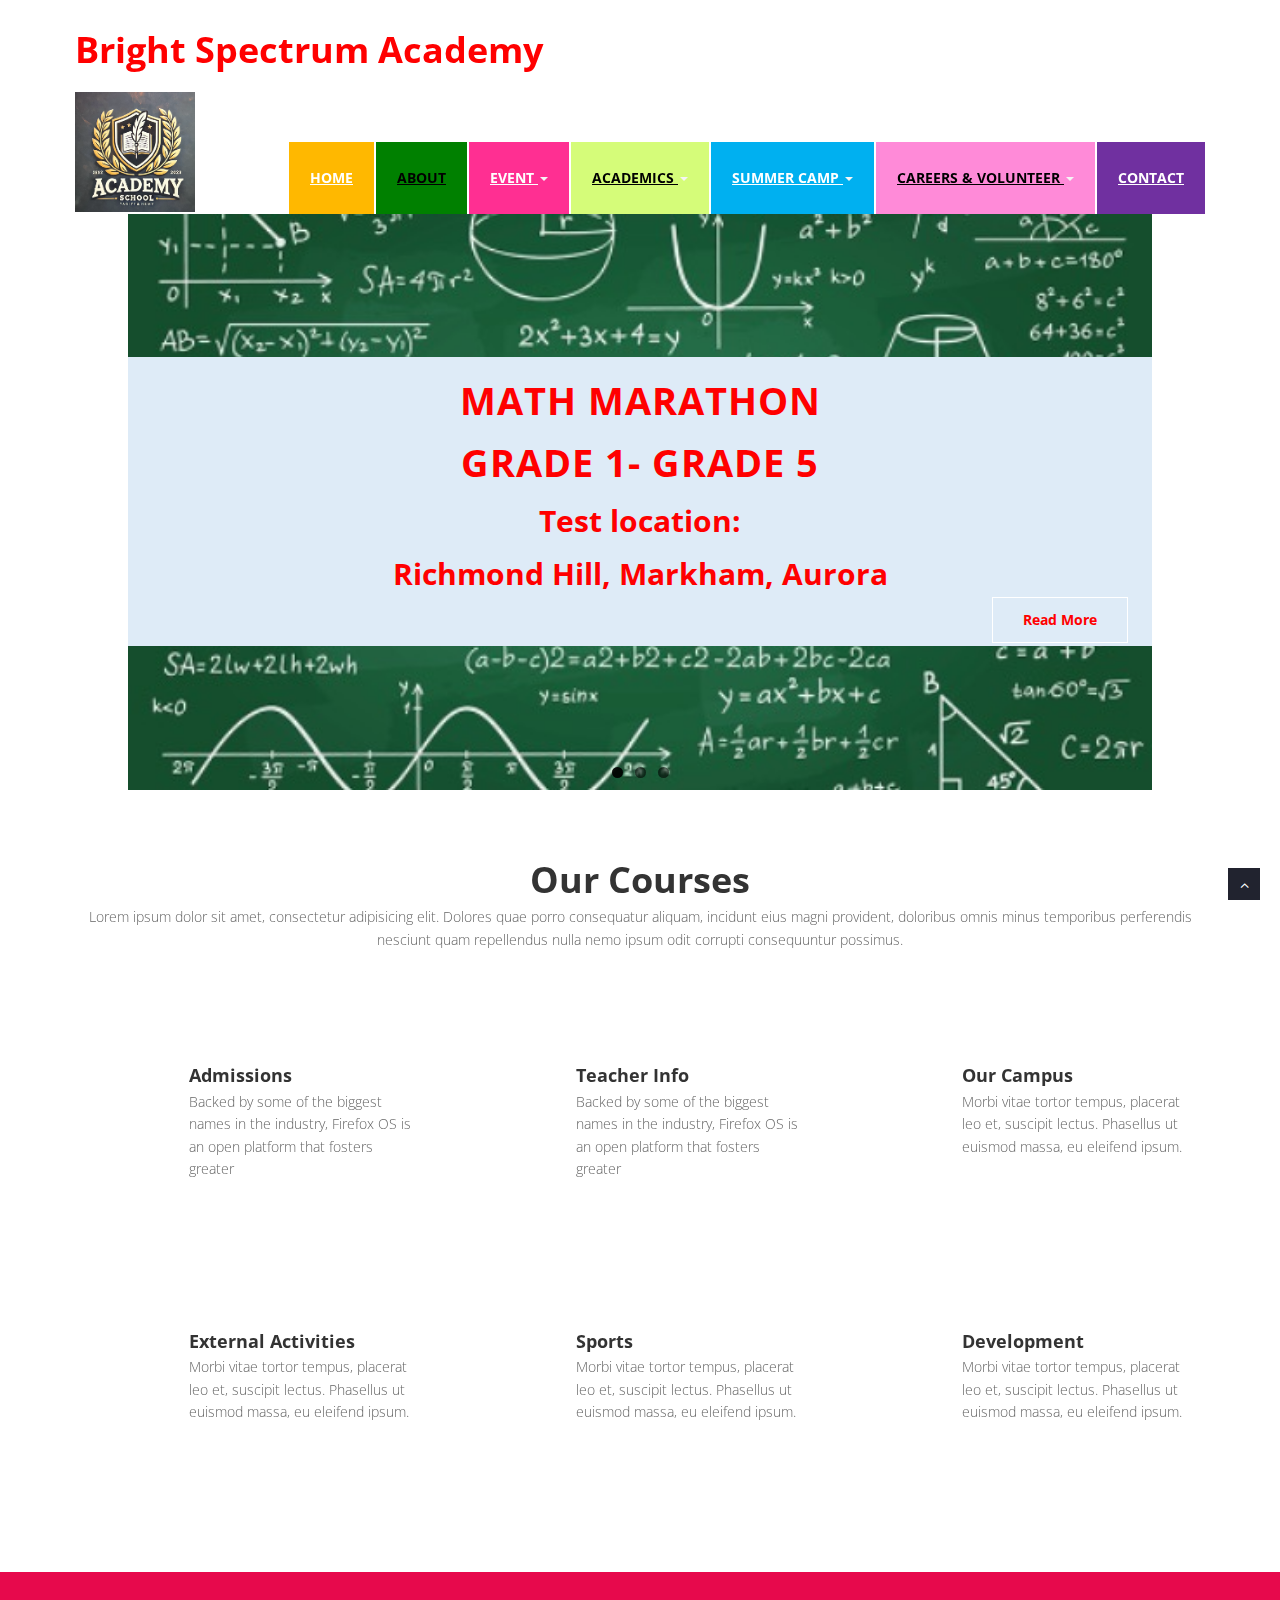
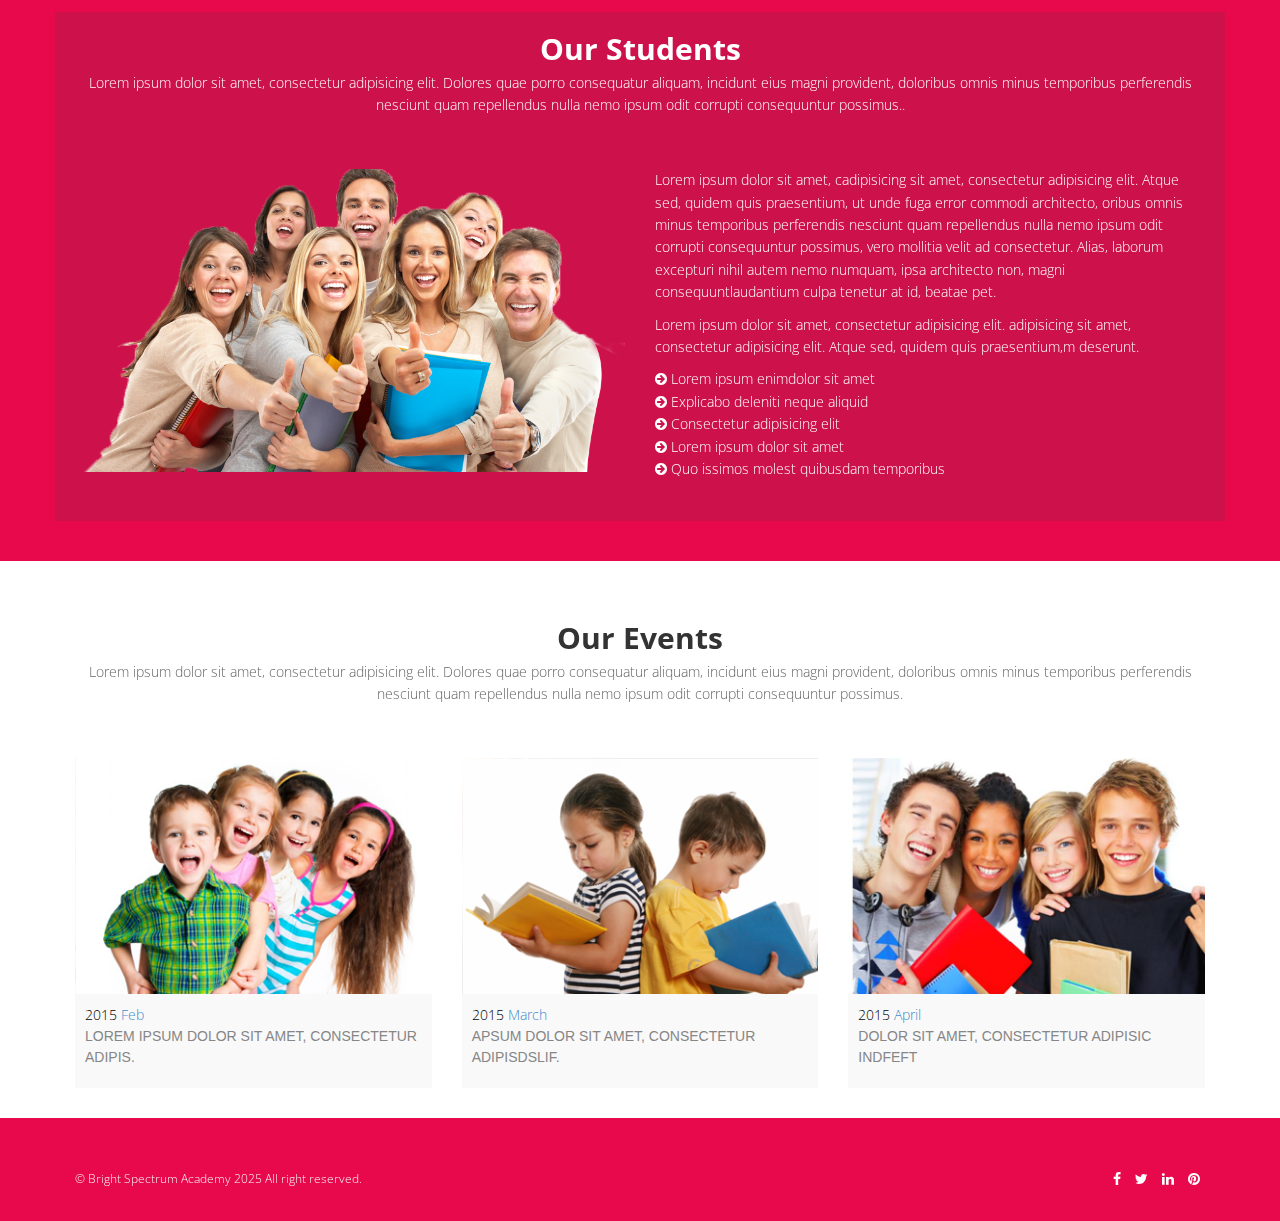
<file: index.html>
<!DOCTYPE html>
<html lang="en">

<head>
    <meta charset="utf-8">
    <title>Bright Spectrum Academy</title>
    <link rel="icon" href="favicon.png" type="image/png"> <!-- For .png files -->
    <meta name="viewport" content="width=device-width, initial-scale=1.0" />
    <meta name="description" content="" />
    <meta name="author" content="https://brightspectrum.ca" />
    <!-- css -->
    <link href="css/bootstrap.min.css" rel="stylesheet" />
    <link href="css/fancybox/jquery.fancybox.css" rel="stylesheet">
    <link href="css/flexslider.css" rel="stylesheet" />
    <link href="js/owl-carousel/owl.carousel.css" rel="stylesheet">
    <link href="css/style.css" rel="stylesheet" />

    <!-- HTML5 shim, for IE6-8 support of HTML5 elements -->
    <!--[if lt IE 9]>
      <script src="http://html5shim.googlecode.com/svn/trunk/html5.js"></script>
    <![endif]-->

</head>

<body>
    <div id="wrapper" class="home-page">
        <!-- start header -->
        <header>
            <div class="navbar navbar-default navbar-static-top">
                <div class="container">
                    <div class="navbar-header">
                        <button type="button" class="navbar-toggle" data-toggle="collapse"
                            data-target=".navbar-collapse">
                            <span class="icon-bar"></span>
                            <span class="icon-bar"></span>
                            <span class="icon-bar"></span>
                        </button>
                        <div>
                            <h1>Bright Spectrum Academy</h1>
                        </div>
                        <a class="navbar-brand" href="index.html"><img src="img/logo.png" alt="logo" /></a>
                    </div>
                    <div class="navbar-collapse collapse ">
                        <ul class="nav navbar-nav">
                            <li class="active"><a href="index.html">Home</a></li>
                            <li><a href="about.html">About</a></li>
                            <li class="dropdown">
                                <a href="#" class="dropdown-toggle" data-toggle="dropdown">Event <b
                                        class="caret"></b></a>
                                <ul class="dropdown-menu">
                                    <li id="dropdown-circle"><a href="events.html#circle" onclick="showSection('circle')">π Circle</a></li>
                                    <li id="dropdown-reading"><a href="events.html#reading" onclick="showSection('reading')">Reading Club</a></li>
                                    <li id="dropdown-social"><a href="events.html#social" onclick="showSection('social')">Social Events</a></li>
                                    <li id="dropdown-sports"><a href="events.html#sports" onclick="showSection('sports')">Sports Spirit Festival</a></li>
                                    <li id="dropdown-musics"><a href="events.html#musics" onclick="showSection('musics')">Music Showcase</a></li>
                                    <li id="dropdown-lens"><a href="events.html#lens" onclick="showSection('lens')">An Expanded Lens</a></li>
                                </ul>
                            </li>
                            <li class="dropdown">
                                <a href="#" class="dropdown-toggle" data-toggle="dropdown">Academics <b
                                        class="caret"></b></a>
                                <ul class="dropdown-menu">
                                    <li id="dropdown-math"><a href="academics.html#math" onclick="showSection('math')">Math</a></li>
                                    <li id="dropdown-english"><a href="academics.html#english" onclick="showSection('english')">English Language Arts</a></li>
                                    <li id="dropdown-speech"><a href="academics.html#speech" onclick="showSection('speech')">Speech & Writing</a></li>
                                    <li id="dropdown-partner"><a href="academics.html#partner" onclick="showSection('partner')">Partner Programs</a></li>
                                </ul>
                            </li>
                            <li class="dropdown">
                                <a href="#" class="dropdown-toggle" data-toggle="dropdown">Summer Camp <b
                                        class="caret"></b></a>
                                <ul class="dropdown-menu">
                                    <li><a href="camp.html" style="color: white">2025 Summer Camp (5-7) </a></li>
                                    <li><a href="camp.html" style="color: white">2025 Summer Camp (7-12) </a></li>
                                </ul>
                            </li>
                            <li class="dropdown">
                                <a href="#" class="dropdown-toggle" data-toggle="dropdown">Careers & Volunteer <b
                                        class="caret"></b></a>
                                <ul class="dropdown-menu">
                                    <li><a href="career.html" style="color: white">Apply for Teachers </a></li>
                                    <li><a href="career.html" style="color: white">Apply for Volunteers </a></li>
                                </ul>
                            </li>
                            <li><a href="contact.html">Contact</a></li>
                        </ul>
                    </div>
                </div>
            </div>
        </header>
        <!-- end header -->
        <section id="banner">

            <!-- Slider -->
            <div id="main-slider" class="flexslider">
                <ul class="slides" style="max-height: 80%; max-width: 80%; margin: auto;">
                    <li>
                        <img src="img/slides/1.jpg" alt="" />
                        <div class="flex-caption container" style="background-color: #DEEBF7; width: 100%;">
                            <h3 style="color:red; text-align: center;">Math Marathon</h3>
                            <h3 style="color:red; text-align: center;">Grade 1- Grade 5</h3>
                            <h2 style="color:red; text-align: center;">Test location: </h2>
                            <h2 style="color:red; text-align: center;">Richmond Hill, Markham, Aurora</h2>
                            <a href="#" class="btn btn-theme" style="color:red">Read More</a>
                        </div>
                    </li>
                    <li>
                        <img src="img/slides/2.jpg" alt="" />
                        <div class="flex-caption container"
                            style="background-color: transparent; width: 100%; text-align: bottom;">
                            <!-- h3>Otter Splash Invitational</h3> 
					<p>Lorem ipsum dolor sit amet, consectetur adipisicing<br/> elitincidunt eius magni provident.</p> 
					<a href="#" class="btn btn-theme">Read More</a -->
                        </div>
                    </li>
                    <li>
                        <img src="img/slides/3.jpg" alt="" />
                        <div class="flex-caption container"
                            style="background-image: url('img/slides/3_background.jpg'); width: 100%;">
                            <h3
                                style="color:#00B050; text-align: center; font-family: 'Comic Sans MS', cursive, sans-serif;">
                                Little Champs Sports Fest</h3>
                            <h3
                                style="color: #00B050; text-align: center; font-family: 'Comic Sans MS', cursive, sans-serif;">
                                2025.08.30</h3>
                            <a href="#" class="btn btn-theme" style="color:red">Read More</a>
                        </div>
                    </li>
                </ul>
            </div>
            <!-- end slider -->

        </section>
        <section class="txt-area">
            <div class="container">
                <div class="row">
                    <div class="col-lg-12">
                        <div class="aligncenter">
                            <h1 class="aligncenter">Our Courses</h1>Lorem ipsum dolor sit amet, consectetur adipisicing
                            elit. Dolores quae porro consequatur aliquam, incidunt eius magni provident, doloribus omnis
                            minus temporibus perferendis nesciunt quam repellendus nulla nemo ipsum odit corrupti
                            consequuntur possimus.
                        </div>

                    </div>
                </div>
            </div>
        </section>


        <section id="content">


            <div class="container">
                <div class="row">
                    <div class="features">
                        <div class="col-md-4 col-sm-6 wow fadeInUp animated" data-wow-duration="300ms"
                            data-wow-delay="0ms"
                            style="visibility: visible; -webkit-animation-duration: 300ms; -webkit-animation-delay: 0ms;">
                            <div class="media service-box">
                                <div class="pull-left">
                                    <i class="fa fa-leanpub"></i>
                                </div>
                                <div class="media-body">
                                    <h4 class="media-heading">Admissions</h4>
                                    <p>Backed by some of the biggest names in the industry, Firefox OS is an open
                                        platform that fosters greater</p>
                                </div>
                            </div>
                        </div><!--/.col-md-4-->

                        <div class="col-md-4 col-sm-6 wow fadeInUp animated" data-wow-duration="300ms"
                            data-wow-delay="100ms"
                            style="visibility: visible; -webkit-animation-duration: 300ms; -webkit-animation-delay: 100ms;">
                            <div class="media service-box">
                                <div class="pull-left">
                                    <i class="fa fa-users"></i>
                                </div>
                                <div class="media-body">
                                    <h4 class="media-heading">Teacher Info</h4>
                                    <p>Backed by some of the biggest names in the industry, Firefox OS is an open
                                        platform that fosters greater</p>
                                </div>
                            </div>
                        </div><!--/.col-md-4-->

                        <div class="col-md-4 col-sm-6 wow fadeInUp animated" data-wow-duration="300ms"
                            data-wow-delay="200ms"
                            style="visibility: visible; -webkit-animation-duration: 300ms; -webkit-animation-delay: 200ms;">
                            <div class="media service-box">
                                <div class="pull-left">
                                    <i class="fa fa-trophy"></i>
                                </div>
                                <div class="media-body">
                                    <h4 class="media-heading">Our Campus</h4>
                                    <p>Morbi vitae tortor tempus, placerat leo et, suscipit lectus. Phasellus ut euismod
                                        massa, eu eleifend ipsum.</p>
                                </div>
                            </div>
                        </div><!--/.col-md-4-->

                        <div class="col-md-4 col-sm-6 wow fadeInUp animated" data-wow-duration="300ms"
                            data-wow-delay="300ms"
                            style="visibility: visible; -webkit-animation-duration: 300ms; -webkit-animation-delay: 300ms;">
                            <div class="media service-box">
                                <div class="pull-left">
                                    <i class="fa fa-user-plus"></i>
                                </div>
                                <div class="media-body">
                                    <h4 class="media-heading">External Activities</h4>
                                    <p>Morbi vitae tortor tempus, placerat leo et, suscipit lectus. Phasellus ut euismod
                                        massa, eu eleifend ipsum.</p>
                                </div>
                            </div>
                        </div><!--/.col-md-4-->

                        <div class="col-md-4 col-sm-6 wow fadeInUp animated" data-wow-duration="300ms"
                            data-wow-delay="400ms"
                            style="visibility: visible; -webkit-animation-duration: 300ms; -webkit-animation-delay: 400ms;">
                            <div class="media service-box">
                                <div class="pull-left">
                                    <i class="fa fa-newspaper-o"></i>
                                </div>
                                <div class="media-body">
                                    <h4 class="media-heading">Sports</h4>
                                    <p>Morbi vitae tortor tempus, placerat leo et, suscipit lectus. Phasellus ut euismod
                                        massa, eu eleifend ipsum.</p>
                                </div>
                            </div>
                        </div><!--/.col-md-4-->

                        <div class="col-md-4 col-sm-6 wow fadeInUp animated" data-wow-duration="300ms"
                            data-wow-delay="500ms"
                            style="visibility: visible; -webkit-animation-duration: 300ms; -webkit-animation-delay: 500ms;">
                            <div class="media service-box">
                                <div class="pull-left">
                                    <i class="fa fa-cubes"></i>
                                </div>
                                <div class="media-body">
                                    <h4 class="media-heading">Development</h4>
                                    <p>Morbi vitae tortor tempus, placerat leo et, suscipit lectus. Phasellus ut euismod
                                        massa, eu eleifend ipsum.</p>
                                </div>
                            </div>
                        </div><!--/.col-md-4-->
                    </div>
                </div>


            </div>
        </section>

        <section class="aboutUs">
            <div class="container">
                <div class="row">
                    <div class="col-md-12">
                        <div class="aligncenter">
                            <h2 class="aligncenter">Our Students</h2>Lorem ipsum dolor sit amet, consectetur adipisicing
                            elit. Dolores quae porro consequatur aliquam, incidunt eius magni provident, doloribus omnis
                            minus temporibus perferendis nesciunt quam repellendus nulla nemo ipsum odit corrupti
                            consequuntur possimus..
                        </div>
                        <br />
                    </div>
                </div>
                <div class="row">
                    <div class="col-md-6">
                        <img src="img/img1.png" alt="">
                        <div class="space"></div>
                    </div>
                    <div class="col-md-6">
                        <p>Lorem ipsum dolor sit amet, cadipisicing sit amet, consectetur adipisicing elit. Atque sed,
                            quidem quis praesentium, ut unde fuga error commodi architecto, oribus omnis minus
                            temporibus perferendis nesciunt quam repellendus nulla nemo ipsum odit corrupti consequuntur
                            possimus, vero mollitia velit ad consectetur. Alias, laborum excepturi nihil autem nemo
                            numquam, ipsa architecto non, magni consequuntlaudantium culpa tenetur at id, beatae pet.
                        </p>
                        <p>Lorem ipsum dolor sit amet, consectetur adipisicing elit. adipisicing sit amet, consectetur
                            adipisicing elit. Atque sed, quidem quis praesentium,m deserunt.</p>
                        <ul class="list-unstyled">
                            <li><i class="fa fa-arrow-circle-right pr-10 colored"></i> Lorem ipsum enimdolor sit amet
                            </li>
                            <li><i class="fa fa-arrow-circle-right pr-10 colored"></i> Explicabo deleniti neque aliquid
                            </li>
                            <li><i class="fa fa-arrow-circle-right pr-10 colored"></i> Consectetur adipisicing elit</li>
                            <li><i class="fa fa-arrow-circle-right pr-10 colored"></i> Lorem ipsum dolor sit amet</li>
                            <li><i class="fa fa-arrow-circle-right pr-10 colored"></i> Quo issimos molest quibusdam
                                temporibus</li>
                        </ul>
                    </div>
                </div>

            </div>
        </section>
        <section id='events'>
            <div class="container">
                <div class="row">
                    <div class="col-md-12">
                        <div class="aligncenter">
                            <h2 class="aligncenter">Our Events</h2>Lorem ipsum dolor sit amet, consectetur adipisicing
                            elit. Dolores quae porro consequatur aliquam, incidunt eius magni provident, doloribus omnis
                            minus temporibus perferendis nesciunt quam repellendus nulla nemo ipsum odit corrupti
                            consequuntur possimus.
                        </div>
                        <br>
                    </div>
                </div>
                <div class="row">
                    <div class="col-md-4">
                        <div class="post3">
                            <img src="img/e1.png" alt="">
                            <a href="#">
                                <time datetime="2015-03-01">
                                    <span class="year">2015</span>
                                    <span class="month">Feb</span>
                                </time>
                                <p>Lorem ipsum dolor sit amet, consectetur adipis.</p>
                            </a>
                        </div>
                    </div>
                    <div class="col-md-4">
                        <div class="post3">
                            <img src="img/e2.png" alt="">
                            <a href="#">
                                <time datetime="2015-03-01">
                                    <span class="year">2015</span>
                                    <span class="month">March</span>
                                </time>
                                <p>Apsum dolor sit amet, consectetur adipisdslif.</p>
                            </a>
                        </div>
                    </div>
                    <div class="col-md-4">
                        <div class="post3">
                            <img src="img/e3.png" alt="">
                            <a href="#">
                                <time datetime="2015-03-01">
                                    <span class="year">2015</span>
                                    <span class="month">April</span>
                                </time>
                                <p>Dolor sit amet, consectetur adipisic indfeft</p>
                            </a>
                        </div>
                    </div>
                </div>
            </div>
        </section>
        <footer>
            <div class="container">
			</div>
			<div id="sub-footer">
				<div class="container">
					<div class="row">
						<div class="col-lg-6">
							<div class="copyright">
								<p>
									<span>&copy; Bright Spectrum Academy 2025 All right reserved.
								</p>
							</div>
						</div>
						<div class="col-lg-6">
							<ul class="social-network">
								<li><a href="#" data-placement="top" title="Facebook"><i class="fa fa-facebook"></i></a>
								</li>
								<li><a href="#" data-placement="top" title="X"><i class="fa fa-twitter"></i></a>
								</li>
								<li><a href="#" data-placement="top" title="Linkedin"><i class="fa fa-linkedin"></i></a>
								</li>
								<li><a href="#" data-placement="top" title="Pinterest"><i
											class="fa fa-pinterest"></i></a></li>
							</ul>
						</div>
					</div>
				</div>
			</div>
        </footer>


    </div>
    <a href="#" class="scrollup"><i class="fa fa-angle-up active"></i></a>
    <!-- javascript
    ================================================== -->
    <!-- Placed at the end of the document so the pages load faster -->
    <script src="js/jquery.js"></script>
    <script src="js/jquery.easing.1.3.js"></script>
    <script src="js/bootstrap.min.js"></script>
    <script src="js/jquery.fancybox.pack.js"></script>
    <script src="js/jquery.fancybox-media.js"></script>
    <script src="js/portfolio/jquery.quicksand.js"></script>
    <script src="js/portfolio/setting.js"></script>
    <script src="js/jquery.flexslider.js"></script>
    <script src="js/animate.js"></script>
    <script src="js/custom.js"></script>
    <script src="js/menu.js"></script>
</body>

</html>
</file>
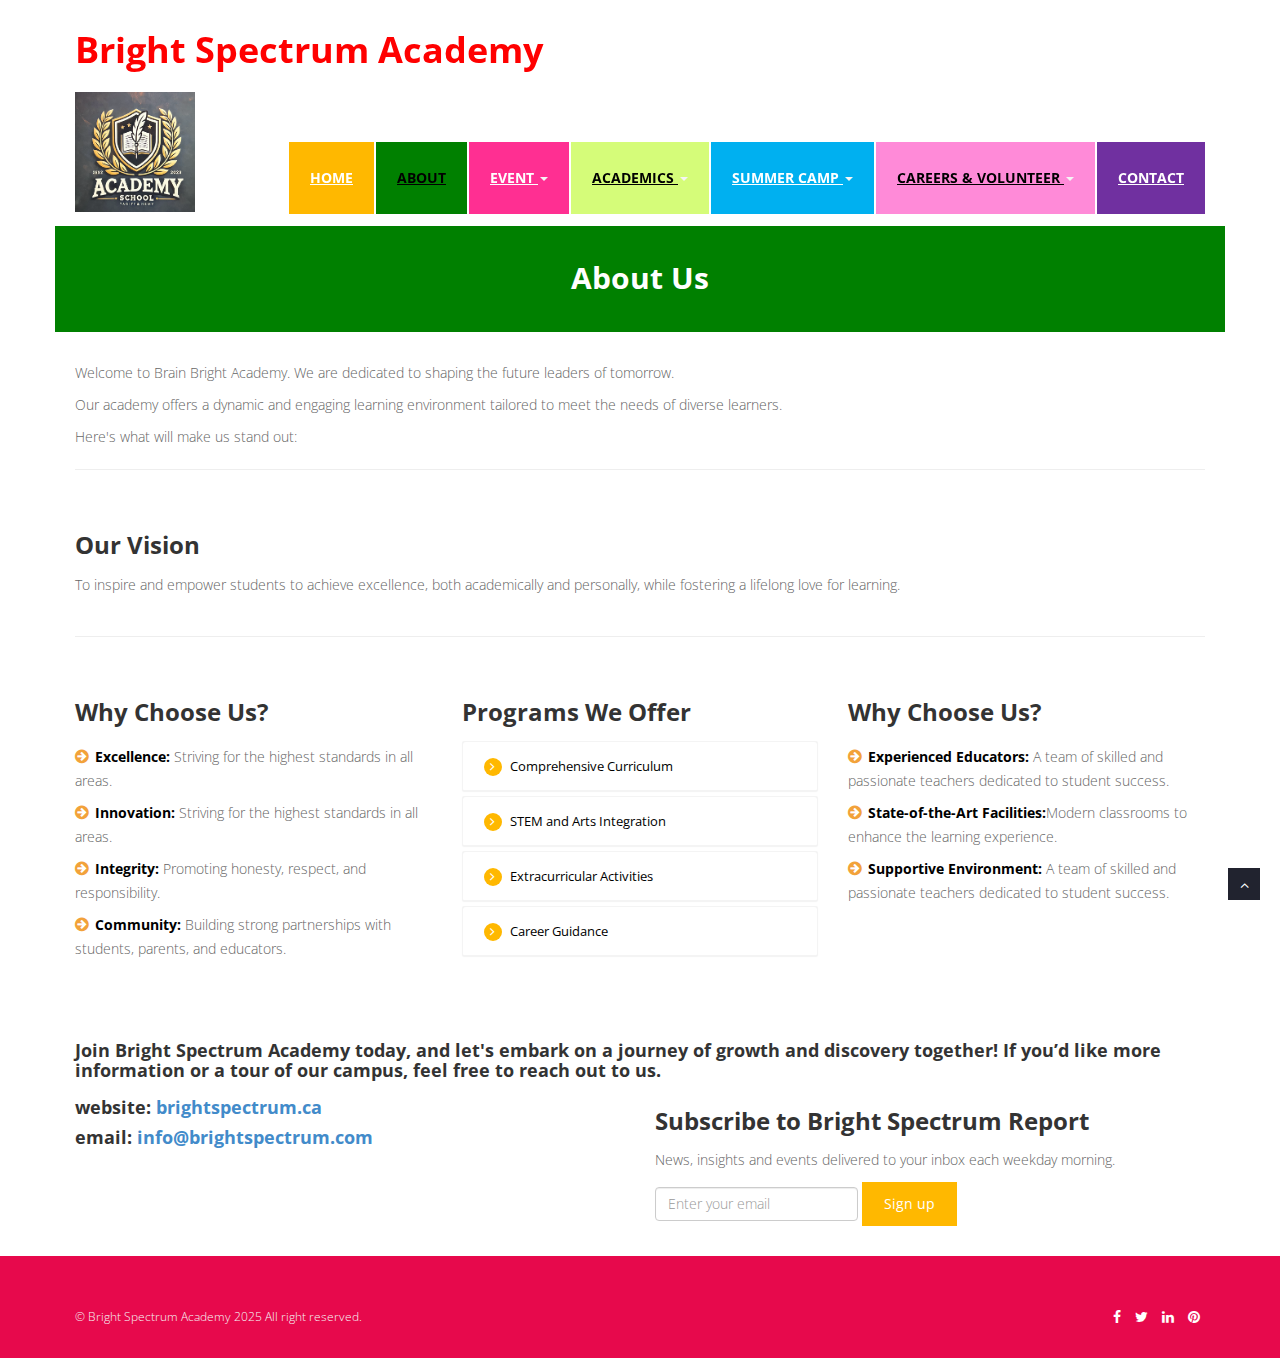
<file: about.html>
<!DOCTYPE html>
<html lang="en">

<head>
	<meta charset="utf-8">
	<title>Bright Spectrum Academy</title>
	<meta name="viewport" content="width=device-width, initial-scale=1.0" />
	<meta name="description" content="" />
	<meta name="author" content="https://brightspectrum.ca" />
    <link rel="icon" href="favicon.png" type="image/png"> <!-- For .png files -->

	<!-- css -->
	<link href="css/bootstrap.min.css" rel="stylesheet" />
	<link href="css/fancybox/jquery.fancybox.css" rel="stylesheet">
	<link href="css/flexslider.css" rel="stylesheet" />
	<link href="css/style.css" rel="stylesheet" />

	<!-- HTML5 shim, for IE6-8 support of HTML5 elements -->
	<!--[if lt IE 9]>
      <script src="http://html5shim.googlecode.com/svn/trunk/html5.js"></script>
    <![endif]-->

</head>

<body>
	<div id="wrapper">
		<!-- start header -->
		<header>
			<div class="navbar navbar-default navbar-static-top">
				<div class="container">
					<div class="navbar-header">
						<button type="button" class="navbar-toggle" data-toggle="collapse"
							data-target=".navbar-collapse">
							<span class="icon-bar"></span>
							<span class="icon-bar"></span>
							<span class="icon-bar"></span>
						</button>
						<div>
							<h1>Bright Spectrum Academy</h1>
						</div>
						<a class="navbar-brand" href="index.html"><img src="img/logo.png" alt="logo" /></a>
					</div>
					<div class="navbar-collapse collapse ">
                        <ul class="nav navbar-nav">
                            <li><a href="index.html">Home</a></li>
							<li class="active"><a href="about.html">About</a></li>
                            <li class="dropdown">
                                <a href="#" class="dropdown-toggle" data-toggle="dropdown">Event <b
                                        class="caret"></b></a>
                                <ul class="dropdown-menu">
                                    <li id="dropdown-circle"><a href="events.html#circle" onclick="showSection('circle')">π Circle</a></li>
                                    <li id="dropdown-reading"><a href="events.html#reading" onclick="showSection('reading')">Reading Club</a></li>
                                    <li id="dropdown-social"><a href="events.html#social" onclick="showSection('social')">Social Events</a></li>
                                    <li id="dropdown-sports"><a href="events.html#sports" onclick="showSection('sports')">Sports Spirit Festival</a></li>
                                    <li id="dropdown-musics"><a href="events.html#musics" onclick="showSection('musics')">Music Showcase</a></li>
                                    <li id="dropdown-lens"><a href="events.html#lens" onclick="showSection('lens')">An Expanded Lens</a></li>
                                </ul>
                            </li>
                            <li class="dropdown">
                                <a href="#" class="dropdown-toggle" data-toggle="dropdown">Academics <b
                                        class="caret"></b></a>
                                <ul class="dropdown-menu">
                                    <li id="dropdown-math"><a href="academics.html#math" onclick="showSection('math')">Math</a></li>
                                    <li id="dropdown-english"><a href="academics.html#english" onclick="showSection('english')">English Language Arts</a></li>
                                    <li id="dropdown-speech"><a href="academics.html#speech" onclick="showSection('speech')">Speech & Writing</a></li>
                                    <li id="dropdown-partner"><a href="academics.html#partner" onclick="showSection('partner')">Partner Programs</a></li>
                                </ul>
                            </li>
                            <li class="dropdown">
                                <a href="#" class="dropdown-toggle" data-toggle="dropdown">Summer Camp <b
                                        class="caret"></b></a>
                                <ul class="dropdown-menu">
                                    <li><a href="camp.html" style="color: white">2025 Summer Camp (5-7) </a></li>
                                    <li><a href="camp.html" style="color: white">2025 Summer Camp (7-12) </a></li>
                                </ul>
                            </li>
                            <li class="dropdown">
                                <a href="#" class="dropdown-toggle" data-toggle="dropdown">Careers & Volunteer <b
                                        class="caret"></b></a>
                                <ul class="dropdown-menu">
                                    <li><a href="career.html" style="color: white">Apply for Teachers </a></li>
                                    <li><a href="career.html" style="color: white">Apply for Volunteers </a></li>
                                </ul>
                            </li>
                            <li><a href="contact.html">Contact</a></li>
                        </ul>
					</div>
				</div>
			</div>
		</header><!-- end header -->
		<section id="inner-headline">
			<div class="container">
				<div class="row">
					<div class="col-lg-12">
						<h2 class="pageTitle">About Us</h2>
					</div>
				</div>
			</div>
		</section>

		<section id="content">
			<div class="container">
				<div class="about">
					<div class="row">
						<div class="col-md-12">
							<div class="about-logo">
								<!-- h3>We are awesome <span class="color">TEAM</span></h3 -->
								<p>Welcome to Brain Bright Academy. We are dedicated to shaping the future leaders of
									tomorrow. </p>
								<p>Our academy offers a dynamic and engaging learning environment tailored to meet the
									needs of
									diverse learners.</p>
								<p>Here's what will make us stand out:</p>
							</div>
							<hr>
							<br>
							<div>
								<h3>Our Vision</span></h3>
								<p>To inspire and empower students to achieve excellence, both academically and
									personally, while
									fostering a lifelong love for learning. </p>
							</div>
							<!-- a href="#" class="btn btn-color">Read more</a -->
						</div>
					</div>

					<hr>
					<br>

					<div class="row">
						<div class="col-md-4">
							<h3>Why Choose Us?</h3>
							<ul class="list2">
								<li><b style="color: black">Excellence:</b> Striving for the highest standards in all
									areas.</li>
								<li><b style="color: black">Innovation:</b> Striving for the highest standards in all
									areas. </li>
								<li><b style="color: black">Integrity:</b> Promoting honesty, respect, and
									responsibility. </li>
								<li><b style="color: black">Community:</b> Building strong partnerships with students,
									parents, and
									educators. </li>
							</ul>
						</div>
						<!-- div class="col-md-4">
									<div class="block-heading-two">
										<h3><span>Why Choose Us?</span></h3>
									</div>
									<p>Sed ut perspiciaatis unde omnis iste natus error sit voluptatem accusantium doloremque laudantium, totam rem aperiam, eaque ipsa quae ab illo inventore veritatis et quasi architecto beatae vitae dicta sunt explicabo. Nemo enim ipsam voluptatem quia voluptas sit aspernatur. <br/><br/>Sed ut perspiciaatis iste natus error sit voluptatem probably haven't heard of them accusamus.</p>
								</div -->

						<div class="col-md-4">
							<div class="block-heading-two">
								<h3><span>Programs We Offer</span></h3>
							</div>
							<!-- Accordion starts -->
							<div class="panel-group" id="accordion-alt3">
								<!-- Panel. Use "panel-XXX" class for different colors. Replace "XXX" with color. -->
								<div class="panel">
									<!-- Panel heading -->
									<div class="panel-heading">
										<h4 class="panel-title">
											<a data-toggle="collapse" data-parent="#accordion-alt3"
												href="#collapseOne-alt3">
												<i class="fa fa-angle-right"></i> Comprehensive Curriculum
											</a>
										</h4>
									</div>
									<div id="collapseOne-alt3" class="panel-collapse collapse">
										<!-- Panel body -->
										<div class="panel-body">
											Covering a wide range of subjects, with a focus on both core knowledge and
											critical
											thinking skills.
										</div>
									</div>
								</div>
								<div class="panel">
									<div class="panel-heading">
										<h4 class="panel-title">
											<a data-toggle="collapse" data-parent="#accordion-alt3"
												href="#collapseTwo-alt3">
												<i class="fa fa-angle-right"></i> STEM and Arts Integration
											</a>
										</h4>
									</div>
									<div id="collapseTwo-alt3" class="panel-collapse collapse">
										<div class="panel-body">
											Encouraging creativity and innovation by blending science, technology,
											engineering,
											math, and arts.
										</div>
									</div>
								</div>
								<div class="panel">
									<div class="panel-heading">
										<h4 class="panel-title">
											<a data-toggle="collapse" data-parent="#accordion-alt3"
												href="#collapseThree-alt3">
												<i class="fa fa-angle-right"></i> Extracurricular Activities
											</a>
										</h4>
									</div>
									<div id="collapseThree-alt3" class="panel-collapse collapse">
										<div class="panel-body">
											Sports, clubs, and competitions to help students discover their passions.
										</div>
									</div>
								</div>
								<div class="panel">
									<div class="panel-heading">
										<h4 class="panel-title">
											<a data-toggle="collapse" data-parent="#accordion-alt3"
												href="#collapseFour-alt3">
												<i class="fa fa-angle-right"></i> Career Guidance
											</a>
										</h4>
									</div>
									<div id="collapseFour-alt3" class="panel-collapse collapse">
										<div class="panel-body">
											Preparing students for higher education and beyond with dedicated mentoring
											programs.
										</div>
									</div>
								</div>
							</div>
							<!-- Accordion ends -->

						</div>

						<div class="col-md-4">
							<h3>Why Choose Us?</h3>
							<ul class="list2">
								<li><b style="color: black">Experienced Educators:</b> A team of skilled and passionate
									teachers
									dedicated to student success.</li>
								<li><b style="color: black">State-of-the-Art Facilities:</b>Modern classrooms to enhance
									the
									learning experience. </li>
								<li><b style="color: black">Supportive Environment:</b> A team of skilled and passionate
									teachers
									dedicated to student success.</li>
							</ul>
						</div>
						

					</div>

					<br>
					<h4>Join Bright Spectrum Academy today, and let's embark on a journey of growth and discovery
						together! If you’d
						like more information or a tour of our campus, feel free to reach out to us.
					</h4>
					<div class="row">
						<!-- Left column -->
						<div class="col-md-6" style="align-self: center">
							<h4>website: <a href="brightspectrum.ca" target="_blank">brightspectrum.ca</a></h4>
							<h4>email: <a href="mailto:info@brightspectrum.ca">info@brightspectrum.com</a></h5>
						</div>
				
						<!-- Right column with subscription form -->
						<div class="col-md-6">
							<h3>Subscribe to Bright Spectrum Report</h3>
							<p>News, insights and events delivered to your inbox each weekday morning.</p>
							<div class="form-inline">
								<input type="email" class="form-control" placeholder="Enter your email" required>
								<button class="btn btn-primary">Sign up</button>
							</div>
						</div>
					</div>
				

					<!-- Our Team starts -->

					<!-- Heading -->
					<!-- div class="block-heading-six">
								<h4 class="bg-color">Our Team</h4>
							</div>
							<br -->

					<!-- Our team starts -->

					<!-- div class="team-six">
								<div class="row">
									<div class="col-md-3 col-sm-6">
										<div class="team-member">
											<img class="img-responsive" src="img/team1.jpg" alt="">
											<h4>Johne Doe</h4>
											<span class="deg"><strong>Creative</strong></span> 
											<p>Perspiciaatis unde omnis iste natus error sit voluptatem accusantium dolore totam rem aperiam.</p>
										</div>
									</div>
									<div class="col-md-3 col-sm-6">
										<div class="team-member">
											<img class="img-responsive" src="img/team2.jpg" alt="">
											<h4>Jennifer</h4>
											<span class="deg"><strong>Programmer</strong></span> 
											<p>Perspiciaatis unde omnis iste natus error sit voluptatem accusantium dolore totam rem aperiam.</p>
										</div>
									</div>
									<div class="col-md-3 col-sm-6">
										<div class="team-member">
											<img class="img-responsive" src="img/team3.jpg" alt="">
											<h4>Christean</h4>
											<span class="deg"><strong>CEO</strong></span> 
											<p>Perspiciaatis unde omnis iste natus error sit voluptatem accusantium dolore totam rem aperiam.</p>
										</div>
									</div>
									<div class="col-md-3 col-sm-6">
										<div class="team-member">
											<img class="img-responsive" src="img/team4.jpg" alt="">
											<h4>Kerinele rase</h4>
											<span class="deg"><strong>Manager</strong></span> 
											<p>Perspiciaatis unde omnis iste natus error sit voluptatem accusantium dolore totam rem aperiam.</p>
										</div>
									</div>
								</div>
							</div-->

					<!-- Our team ends -->



				</div>
			</div>
		</section>

		<!-- section id="clients">
	        <div class="container">
	            	<div class="row">
				<div class="col-md-12">
					<div class="aligncenter"><h2 class="aligncenter">Campus Placement</h2>Lorem ipsum dolor sit amet, consectetur adipisicing elit. Dolores quae porro consequatur aliquam, incidunt eius magni provident, doloribus omnis minus ovident, doloribus omnis minus temporibus perferendis nesciunt..</div>
					<br/>
				</div>
			</div>
	            <div class="row">
	                <div class="col-md-2 col-sm-4 client">
	                    <div class="img client1"></div>
	                </div>
	                <div class="col-md-2 col-sm-4 client">
	                    <div class="img client2"></div>
	                </div>
	                <div class="col-md-2 col-sm-4 client">
	                    <div class="img client3"></div>
	                </div>
	                <div class="col-md-2 col-sm-4 client">
	                    <div class="img client1"></div>
	                </div>
	                <div class="col-md-2 col-sm-4 client">
	                    <div class="img client2"></div>
	                </div>
	                <div class="col-md-2 col-sm-4 client">
	                    <div class="img client3"></div>
	                </div>
	            </div>
	        </div>
	    </section -->
		<footer>
			<div class="container">
				<!-- div class="row">
				<div class="col-lg-3">
					<div class="widget">
						<h5 class="widgetheading">Our Contact</h5>
						<address>
						<strong>Your School Name</strong><br>
						JC Main Road, Near Silnile tower<br>
						 Pin-21542 NewYork US.</address>
						<p>
							<i class="icon-phone"></i> (123) 456-789 - 1255-12584 <br>
							<i class="icon-envelope-alt"></i> email@domainname.com
						</p>
					</div>
				</div>
				<div class="col-lg-3">
					<div class="widget">
						<h5 class="widgetheading">Quick Links</h5>
						<ul class="link-list">
							<li><a href="#">Latest Events</a></li>
							<li><a href="#">Terms and conditions</a></li>
							<li><a href="#">Privacy policy</a></li>
							<li><a href="#">Career</a></li>
							<li><a href="#">Contact us</a></li>
						</ul>
					</div>
				</div>
				<div class="col-lg-3">
					<div class="widget">
						<h5 class="widgetheading">Latest posts</h5>
						<ul class="link-list">
							<li><a href="#">Lorem ipsum dolor sit amet, consectetur adipiscing elit.</a></li>
							<li><a href="#">Pellentesque et pulvinar enim. Quisque at tempor ligula</a></li>
							<li><a href="#">Natus error sit voluptatem accusantium doloremque</a></li>
						</ul>
					</div>
				</div>
				<div class="col-lg-3">
						<div class="widget">
						<h5 class="widgetheading">Recent News</h5>
						<ul class="link-list">
							<li><a href="#">Lorem ipsum dolor sit amet, consectetur adipiscing elit.</a></li>
							<li><a href="#">Pellentesque et pulvinar enim. Quisque at tempor ligula</a></li>
							<li><a href="#">Natus error sit voluptatem accusantium doloremque</a></li>
						</ul>
					</div>
				</div>
			</div -->
			</div>
			<div id="sub-footer">
				<div class="container">
					<div class="row">
						<div class="col-lg-6">
							<div class="copyright">
								<p>
									<span>&copy; Bright Spectrum Academy 2025 All right reserved.
								</p>
							</div>
						</div>
						<div class="col-lg-6">
							<ul class="social-network">
								<li><a href="#" data-placement="top" title="Facebook"><i class="fa fa-facebook"></i></a>
								</li>
								<li><a href="#" data-placement="top" title="X"><i class="fa fa-twitter"></i></a>
								</li>
								<li><a href="#" data-placement="top" title="Linkedin"><i class="fa fa-linkedin"></i></a>
								</li>
								<li><a href="#" data-placement="top" title="Pinterest"><i
											class="fa fa-pinterest"></i></a></li>
							</ul>
						</div>
					</div>
				</div>
			</div>
		</footer>
	</div>
	<a href="#" class="scrollup"><i class="fa fa-angle-up active"></i></a>
	<!-- javascript
	    ================================================== -->
	<!-- Placed at the end of the document so the pages load faster -->
	<script src="js/jquery.js"></script>
	<script src="js/jquery.easing.1.3.js"></script>
	<script src="js/bootstrap.min.js"></script>
	<script src="js/jquery.fancybox.pack.js"></script>
	<script src="js/jquery.fancybox-media.js"></script>
	<script src="js/portfolio/jquery.quicksand.js"></script>
	<script src="js/portfolio/setting.js"></script>
	<script src="js/jquery.flexslider.js"></script>
	<script src="js/animate.js"></script>
	<script src="js/custom.js"></script>
    <script src="js/menu.js"></script>
</body>

</html>
</file>
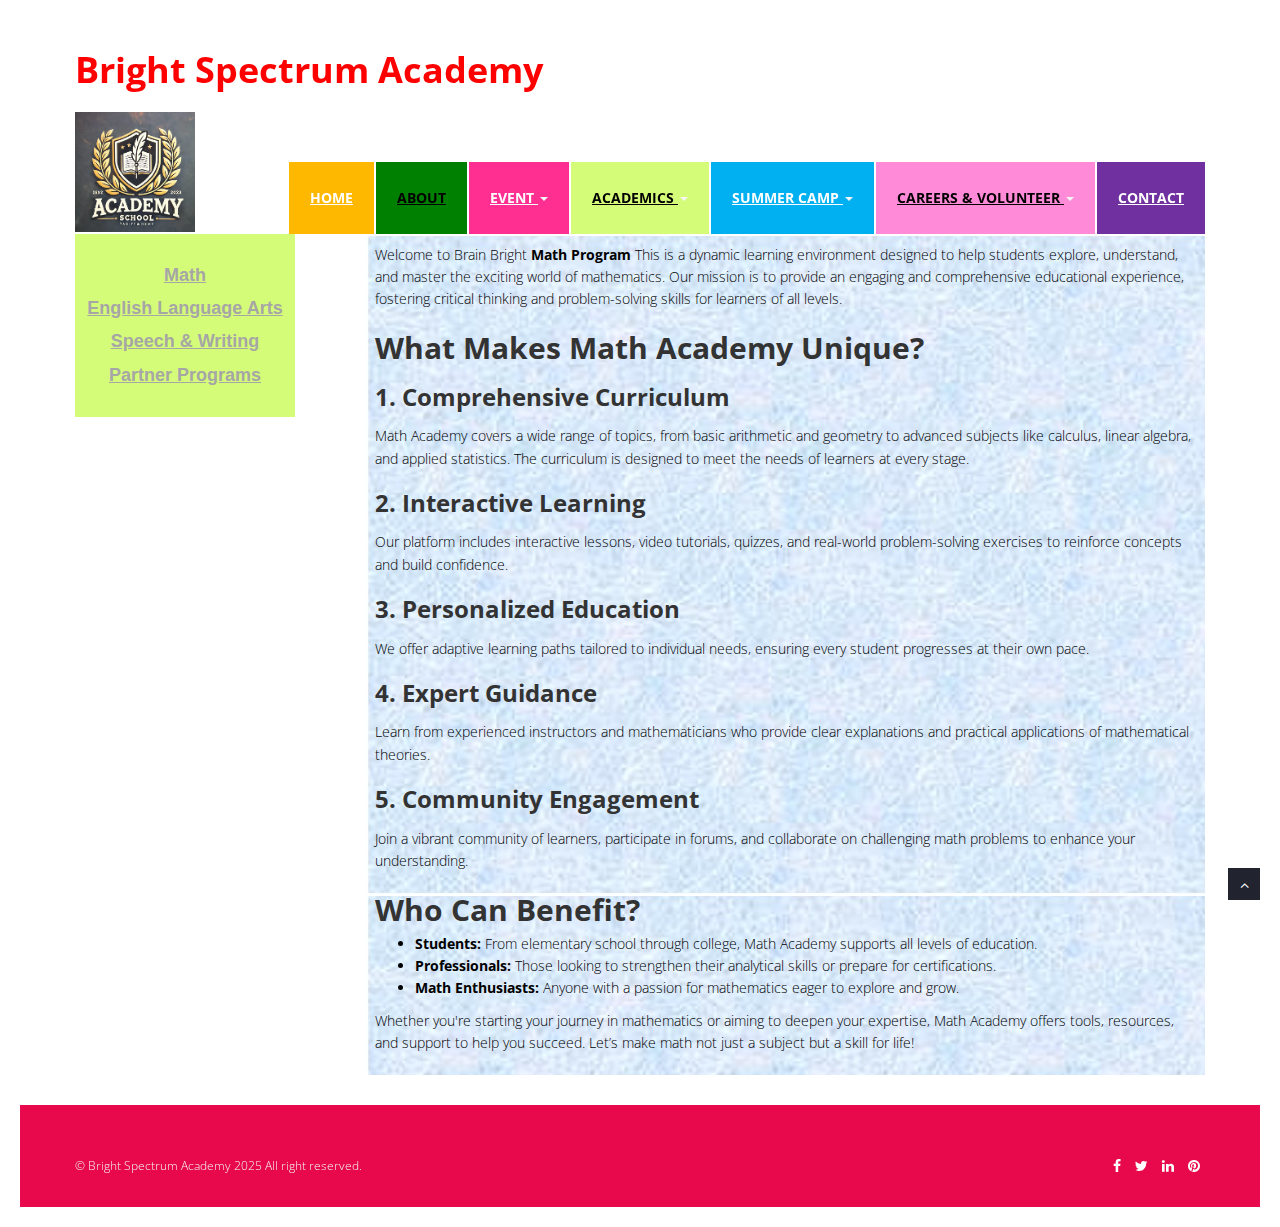
<file: academics.html>
<!DOCTYPE html>
<html lang="en">

<head>
	<meta charset="utf-8">
	<title>Bright Spectrum Academy</title>
	<meta name="viewport" content="width=device-width, initial-scale=1.0" />
	<meta name="description" content="" />
	<meta name="author" content="https://brightspectrum.ca" />
	<link rel="icon" href="favicon.png" type="image/png"> <!-- For .png files -->

	<link href="css/bootstrap.min.css" rel="stylesheet" />
	<link href="css/fancybox/jquery.fancybox.css" rel="stylesheet">
	<link href="css/flexslider.css" rel="stylesheet" />
	<link href="css/style.css" rel="stylesheet" />

	<!-- HTML5 shim, for IE6-8 support of HTML5 elements -->
	<!--[if lt IE 9]>
      <script src="http://html5shim.googlecode.com/svn/trunk/html5.js"></script>
    <![endif]-->
	<style>
		body {
			padding: 20px;
		}

		.side-menu {
			list-style-type: none;
			padding-left: 0;
			background-color: #D5FC79;
			text-align: center;
			font-family: 'Comic Sans MS', cursive, sans-serif;
			padding: 20px 0;
			max-width: 220px;
		}

		.side-menu li {
			margin: 10px 0;
		}

		.side-menu a {
			text-decoration: none;
			color: rgb(166, 166, 166);
			font-size: 18px;
			font-weight: bold;
			text-decoration: underline;
		}

		.side-menu li.active a {
			color: white;
		}

		.side-menu a:hover {
			color: #007bff;
			text-decoration: underline;
		}

		.section {
			display: none;
			/* Initially hide all sections */
		}

		.section.active {
			display: block;
			/* Show the active section */
			color: black;
		}

		.col-xs-4 {
			width: 25%;
		}

		.section.active>p {
			margin: 0;
		}

		.item-container {
			max-width: 600px;
			/* Limit the width */
			margin: 0;
		}

		.list-item {
			display: flex;
			justify-content: space-between;
			align-items: center;
			margin-bottom: 15px;
			gap: 50px;
		}

		.btn-title {
			flex-grow: 1;
			font-size: 18px;
			font-weight: bold;
			background-color: #D5FC79;
			border-radius: 15px;
			/* Custom rounded corners */
			padding: 10px 20px;
			/* Padding for a larger button look */
			height: 75px;
			word-wrap: break-word;
			text-wrap: auto;
		}

		.link-details {
			white-space: nowrap;
			/* Keeps the link text on one line */
			margin-left: 10px;
			color: #D5FC79;
			font-size: 18px;
			font-weight: bold;
		}

		.first-level-numbered-list {
		    list-style-type: decimal; 
		}

		.numbered-list {
		    list-style-type: none; 
			counter-reset: list-counter;
		}

		.numbered-list li {
		    margin-bottom: 10px; /* Add spacing between items (optional) */
		}

		.numbered-list li::before {
		    content: "(" counter(list-counter) ") "; /* Add the number with parentheses */
		    counter-increment: list-counter; /* Increment the counter for each li */
		}

		/* Responsive adjustments */
		@media (min-width: 768px) and (max-width: 979px) {}

		@media (max-width: 767px) {

			.col-xs-4,
			.col-xs-8 {
				width: 100%;
			}
			.col-xs-4,
			.col-xs-9 {
				width: 100%;
			}

			.side-menu {
				text-align: center;
			}
		}

		@media (max-width: 480px) {
			.list-item {
				display: flex;
				justify-content: space-between;
				align-items: center;
				margin-bottom: 15px;
				gap: 10px;
			}

			.btn-title {
				flex-grow: 1;
				font-size: 12px;
				font-weight: bold;
				background-color: #FF2F92;
				border-radius: 5px;
				/* Custom rounded corners */
				padding: 5px 10px;
				/* Padding for a larger button look */
				height: 40px;
				word-wrap: break-word;
				text-wrap: auto;
			}

			.link-details {
				white-space: nowrap;
				/* Keeps the link text on one line */
				margin-left: 10px;
				color: #FF2F92;
				font-size: 12px;
				font-weight: bold;
			}

		}
	</style>

</head>

<body>
	<div id="wrapper">
		<!-- start header -->
		<header>
			<div class="navbar navbar-default navbar-static-top">
				<div class="container">
					<div class="navbar-header">
						<button type="button" class="navbar-toggle" data-toggle="collapse"
							data-target=".navbar-collapse">
							<span class="icon-bar"></span>
							<span class="icon-bar"></span>
							<span class="icon-bar"></span>
						</button>
						<div>
							<h1>Bright Spectrum Academy</h1>
						</div>
						<a class="navbar-brand" href="index.html"><img src="img/logo.png" alt="logo" /></a>
					</div>
					<div class="navbar-collapse collapse ">
						<ul class="nav navbar-nav">
							<li><a href="index.html">Home</a></li>
							<li class="active"><a href="about.html">About</a></li>
                            <li class="dropdown active">
                                <a href="#" class="dropdown-toggle" data-toggle="dropdown">Event <b
                                        class="caret"></b></a>
                                <ul class="dropdown-menu">
                                    <li id="dropdown-circle"><a href="events.html#circle" onclick="showSection('circle')">π Circle</a></li>
                                    <li id="dropdown-reading"><a href="events.html#reading" onclick="showSection('reading')">Reading Club</a></li>
                                    <li id="dropdown-social"><a href="events.html#social" onclick="showSection('social')">Social Events</a></li>
                                    <li id="dropdown-sports"><a href="events.html#sports" onclick="showSection('sports')">Sports Spirit Festival</a></li>
                                    <li id="dropdown-musics"><a href="events.html#musics" onclick="showSection('musics')">Music Showcase</a></li>
                                    <li id="dropdown-lens"><a href="events.html#lens" onclick="showSection('lens')">An Expanded Lens</a></li>
                                </ul>
                            </li>
							<li class="dropdown">
								<a href="#" class="dropdown-toggle" data-toggle="dropdown">Academics <b
										class="caret"></b></a>
								<ul class="dropdown-menu">
                                    <li id="dropdown-math"><a href="#math" onclick="showSection('math')">Math</a></li>
                                    <li id="dropdown-english"><a href="#english" onclick="showSection('english')">English Language Arts</a></li>
                                    <li id="dropdown-speech"><a href="#speech" onclick="showSection('speech')">Speech & Writing</a></li>
                                    <li id="dropdown-partner"><a href="#partner" onclick="showSection('partner')">Partner Programs</a></li>
								</ul>
							</li>
							<li class="dropdown">
								<a href="#" class="dropdown-toggle" data-toggle="dropdown">Summer Camp <b
										class="caret"></b></a>
								<ul class="dropdown-menu">
									<li><a href="camp.html" style="color: white">2025 Summer Camp (5-7) </a></li>
									<li><a href="camp.html" style="color: white">2025 Summer Camp (7-12) </a></li>
								</ul>
							</li>
							<li class="dropdown">
								<a href="#" class="dropdown-toggle" data-toggle="dropdown">Careers & Volunteer <b
										class="caret"></b></a>
								<ul class="dropdown-menu">
									<li><a href="career.html" style="color: white">Apply for Teachers </a></li>
									<li><a href="career.html" style="color: white">Apply for Volunteers </a></li>
								</ul>
							</li>
							<li><a href="contact.html">Contact</a></li>
						</ul>
					</div>
				</div>
			</div>
		</header><!-- end header -->
        <!--div id="academics-container" class="container" style="background-image: url('img/slides/1.jpg');"-->
        <div id="academics-container" class="container">
			<div class="row">
				<!-- Left Menu -->
				<div class="col-xs-4">
					<ul class="side-menu">
						<li id="side-math"><a href="#math" onclick="showSection('math')">Math</a></li>
						<li id="side-english"><a href="#english" onclick="showSection('english')">English Language Arts</a></li>
						<li id="side-speech"><a href="#speech" onclick="showSection('speech')">Speech & Writing</a></li>
						<li id="side-partner"><a href="#partner" onclick="showSection('partner')">Partner Programs</a></li>
					</ul>
				</div>

				<!-- Right Content Sections -->
                <div class="col-xs-9 col-sm-9">
					<div id="math" class="section active" style="background-image: url('img/slides/3_background.jpg'); padding: 10px;">
						<p> Welcome to Brain Bright <b>Math Program</b>
								This is a dynamic learning environment designed to help students explore, understand, and master the exciting world of mathematics. Our mission is to provide an engaging and comprehensive educational experience, fostering critical thinking and problem-solving skills for learners of all levels.
						</p>
				
						<!-- Unique Features -->
						<div>
							<h2>What Makes Math Academy Unique?</h2>
							<div class="feature-item">
								<h3>1. Comprehensive Curriculum</h3>
								<p>
									Math Academy covers a wide range of topics, from basic arithmetic and geometry to advanced subjects like calculus, linear algebra, and applied statistics. The curriculum is designed to meet the needs of learners at every stage.
								</p>
							</div>
							<div class="feature-item">
								<h3>2. Interactive Learning</h3>
								<p>
									Our platform includes interactive lessons, video tutorials, quizzes, and real-world problem-solving exercises to reinforce concepts and build confidence.
								</p>
							</div>
							<div class="feature-item">
								<h3>3. Personalized Education</h3>
								<p>
									We offer adaptive learning paths tailored to individual needs, ensuring every student progresses at their own pace.
								</p>
							</div>
							<div class="feature-item">
								<h3>4. Expert Guidance</h3>
								<p>
									Learn from experienced instructors and mathematicians who provide clear explanations and practical applications of mathematical theories.
								</p>
							</div>
							<div class="feature-item">
								<h3>5. Community Engagement</h3>
								<p>
									Join a vibrant community of learners, participate in forums, and collaborate on challenging math problems to enhance your understanding.
								</p>
							</div>
						</div>
				
						<!-- Who Can Benefit -->
						<div>
							<h2>Who Can Benefit?</h2>
							<ul>
								<li><strong>Students:</strong> From elementary school through college, Math Academy supports all levels of education.</li>
								<li><strong>Professionals:</strong> Those looking to strengthen their analytical skills or prepare for certifications.</li>
								<li><strong>Math Enthusiasts:</strong> Anyone with a passion for mathematics eager to explore and grow.</li>
							</ul>
						</div>
				
						<!-- Closing Statement -->
						<div>
							<p>
								Whether you're starting your journey in mathematics or aiming to deepen your expertise, Math Academy offers tools, resources, and support to help you succeed. Let’s make math not just a subject but a skill for life!
							</p>
						</div>
					</div>
					<div id="english" class="section">
						<p>The English Language Arts (ELA) program for primary school is a foundational curriculum designed to nurture young learners' communication skills, creativity, and critical thinking. It provides students with the tools to become proficient readers, effective writers, confident speakers, and active listeners. By integrating literature, grammar, vocabulary, and interactive activities, the program aims to inspire a lifelong love for language and learning.
						<!-- Key Objectives -->
						<div>
							<h2>Key Objectives</h2>
							<div class="feature-item">
								<h3>1. Reading Skills Development</h3>
								<ul class="numbered-list">
									<li>Foster a love for reading through age-appropriate, diverse texts.</li>
									<li>Teach foundational skills such as phonics, word recognition, and fluency.</li>
									<li>Develop comprehension strategies to interpret and analyze text.</li>
								</ul>
							</div>
							<div class="feature-item">
								<h3>2. Writing Proficiency</h3>
								<ul class="numbered-list">
									<li>Introduce structured writing processes: planning, drafting, revising, and publishing.</li>
									<li>Focus on sentence construction, punctuation, and spelling.</li>
									<li>Encourage creativity through narrative, informational, and persuasive writing.</li>
								</ul>
							</div>
							<div class="feature-item">
								<h3>3. Speaking and Listening</h3>
								<ul class="numbered-list">
									<li>Build oral communication skills through discussions, storytelling, and presentations.</li>
									<li>Promote active listening and the ability to respond thoughtfully.</li>
									<li>Encourage collaboration and respect for others’ ideas.</li>
								</ul>
							</div>
							<div class="feature-item">
								<h3>4. Language and Vocabulary</h3>
								<ul class="numbered-list">
									<li>Expand vocabulary through reading, context clues, and word exploration.</li>
									<li>Introduce grammar concepts in an engaging and age-appropriate manner.</li>
									<li>Reinforce the relationship between spoken and written language.</li>
								</ul>
							</div>
						</div>
						
						<!-- Core Components -->
						<div>
							<h2>Core Components</h2>
							<ul class="core-components-list">
								<li><strong>Interactive Storytime:</strong> Students engage with stories that align with their interests and cultural backgrounds.</li>
								<li><strong>Phonics and Word Study:</strong> Systematic instruction to build decoding and spelling skills.</li>
								<li><strong>Literature Exploration:</strong> Exposure to classic, contemporary, and multicultural texts to broaden perspectives.</li>
								<li><strong>Hands-On Activities:</strong> Games, group projects, and art integration to make learning dynamic and enjoyable.</li>
							</ul>
						</div>
						
						<!-- Benefits of the Program -->
						<div>
							<h2>Benefits of the Program</h2>
							<ul class="benefits-list">
								<li>Builds confidence in communication across all forms.</li>
								<li>Encourages critical thinking and problem-solving through discussion and writing.</li>
								<li>Fosters creativity and self-expression.</li>
								<li>Prepares students for advanced literacy and academic success.</li>
							</ul>
						</div>
						
						<!-- Closing Statement -->
						<div>
							<p>
								By integrating language arts skills into everyday learning, the primary school ELA program equips students with essential tools to navigate the world with confidence, empathy, and curiosity.
							</p>
						</div>
					</div>
					<div id="speech" class="section">
						<p>The <b>Speech & Writing Program</b> is designed to equip primary school students with essential communication and writing skills, fostering creativity, confidence, and critical thinking from an early age. This program integrates interactive activities, age-appropriate lessons, and a supportive environment to nurture students' abilities in both verbal and written expression.</p>

						<h3>Goals of the Program</h3>
						<ul>
							<li>Enhance Verbal Communication Skills: Develop clear, confident, and effective speech in diverse settings.</li>
							<li>Strengthen Writing Fundamentals: Build foundational skills in grammar, sentence structure, and storytelling.</li>
							<li>Boost Confidence: Encourage self-expression and improve self-esteem through public speaking and creative writing.</li>
							<li>Encourage Creativity: Cultivate imagination and original thinking in speech and writing tasks.</li>
							<li>Develop Critical Thinking: Enable students to organize their thoughts and express them logically.</li>
						</ul>
						
						<h3>Program Structure</h3>
						<ul class="first-level-numbered-list">
							<li><strong>Weekly Themes</strong> Each week focuses on a theme (e.g., family, nature, dreams) to provide context for speech and writing tasks.</li>
							<li><strong>Daily Activities</strong>
								<ul>
									<li><strong>STEP 1: Listening and Discussion</strong> Interactive storytelling or audio lessons followed by group discussions.</li>
									<li><strong>STEP 2: Speech Practice</strong> Short speeches, show-and-tell, or recitations to practice verbal skills.</li>
									<li><strong>STEP 3: Writing Fundamentals</strong> Guided lessons on vocabulary, grammar, and constructing sentences.</li>
									<li><strong>STEP 4: Creative Writing</strong> Journaling, story-building, or composing poems based on weekly themes.</li>
									<li><strong>STEP 5: Presentation Day</strong> Students present their speech or share their written work with peers for feedback.</li>
								</ul>
							</li>
							<li><strong>Assessment</strong>
								<ul class="numbered-list">
									<li>Progress measured through participation, creativity, and clarity in speech and writing.</li>
									<li>Feedback given to encourage growth and celebrate achievements.</li>
								</ul>
							</li>
						</ul>
						
						<h3>Key Features</h3>
						<ul class="first-level-numbered-list">
							<li><strong>Interactive Learning Tools</strong> Incorporates multimedia, role-play, and games to make learning engaging.</li>
							<li><strong>Personalized Attention</strong> Activities tailored to suit varying levels of ability, ensuring every child progresses at their pace.</li>
							<li><strong>Parental Involvement</strong> Weekly take-home activities to involve parents in their child’s learning journey.</li>
							<li><strong>Celebration of Milestones</strong> Hosting events like a “Young Authors’ Day” or “Speech Fest” to showcase students' talents.</li>
						</ul>
						
						<h3>Benefits</h3>
						<ul>
							<li>Improves articulation and confidence in public speaking.</li>
							<li>Fosters a love for writing and storytelling.</li>
							<li>Strengthens academic performance in language arts.</li>
							<li>Builds a lifelong foundation for effective communication skills.</li>
						</ul>
					</div>
					<div id="partner" class="section">
						<div class="container2" style="background-color: #FBE5D6; border-radius: 10%;">
							<div class="section-header" style="text-align: center; padding-top: 10px;">
								<h3 style="margin: 5px 0;">Math </h3>
								<h3 style="margin: 5px 0;">Spring 2025 In-person Classes*</h3>
								<h3 style="margin: 5px 0;">Mar 14th – Jun 20th, 2025 </h3>
							</div>
				
							<div class="row">
								<div class="features">
									<div class="col-md-6 col-sm-6 wow fadeInUp" data-wow-duration="300ms" data-wow-delay="0ms">
										<div class="media service-box">
											<!-- div class="pull-left">
												<i class="fa fa-bullseye"></i>
											</div -->
											<div class="media-body">
												<h4 class="media-heading" style="background-color: #1CF3C1;display: inline;">Area: Aurora</h4>
												<h4 class="media-heading" style="color: red">πM-AA （Level 2-Level 3）:</h4>
												<h4 class="media-heading" style="font-weight: 400">Thursday : 6:00-7:05pm</h4>
												<h4 class="media-heading" style="font-weight: 400;">Instructor: Peter K.</h4>
												<h4 class="media-heading">Tuition: $325 (13 Lessons)</h4>
												<h4 class="media-heading">Location: Aurora Height P.S. </h4>
												<br>
												<h4 class="media-heading" style="color: red">πM-AB （Level 4-Level 5）:</h4>
												<h4 class="media-heading" style="font-weight: 400">Thursday: 7:15-8:30pm </h4>
												<h4 class="media-heading" style="font-weight: 400;">Instructor: Arthur</h4>
												<h4 class="media-heading">Tuition: $395 (13 Lessons)</h4>
											</div>
										</div>
									</div>
									<div class="col-md-6 col-sm-6 wow fadeInUp" data-wow-duration="300ms" data-wow-delay="100ms">
										<div class="media service-box">
											<!-- div class="pull-left">
												<i class="fa fa-compass"></i>
											</div-->
											<div class="media-body">
												<h4 class="media-heading" style="background-color: #1CF3C1; display: inline;">Area: Richmond Hill</h4>
												<h4 class="media-heading" style="color: red">πM-RA （Level 5-Level 6）:</h4>
												<h4 class="media-heading" style="font-weight: 400">Monday: 6:00-7:05pm</h4>
												<h4 class="media-heading" style="font-weight: 400;">Instructor: Arthur</h4>
												<h4 class="media-heading">Tuition: $325 (13 Lessons)</h4>
												<h4 class="media-heading">Location: Richmond Hill Beynon Fields P.S. </h4>
												<br>
												<h4 class="media-heading" style="color: red">πM-RB （Level 4-Level 5）:</h4>
												<h4 class="media-heading" style="font-weight: 400">Monday: 7:15-8:30pm</h4>
												<h4 class="media-heading" style="font-weight: 400;">Instructor: Arthur</h4>
												<h4 class="media-heading">Tuition: $325 (13 Lessons)</h4>
												<h4 class="media-heading">Location: Richmond Hill Beynon Fields P.S. </h4>
											</div>
										</div>
									</div>
				
									<div class="col-md-6 col-sm-6 wow fadeInUp" data-wow-duration="300ms" data-wow-delay="200ms" style="margin-top: -100px">
										<div class="media service-box">
											<!--div class="pull-left">
												<i class="fa fa-database"></i>
											</div-->
											<div class="media-body">
												<h4 class="media-heading" style="background-color: #1CF3C1;display: inline;">Area: Markham</h4>
												<h4 class="media-heading" style="color: red">πM-AA （Level 4-Level 5）:</h4>
												<h4 class="media-heading" style="font-weight: 400">Sunday : 6:00-7:05pm</h4>
												<h4 class="media-heading" style="font-weight: 400;">Instructor: Arthur</h4>
												<h4 class="media-heading">Tuition: $325 (13 Lessons)</h4>
												<h4 class="media-heading">Location: Markham P.S. </h4>
												<br>
												<h4 class="media-heading" style="color: red">πM-MB （Level 5-Level 6）:</h4>
												<h4 class="media-heading" style="font-weight: 400">Thursday, Section B: 7:05-8:35pm </h4>
												<h4 class="media-heading" style="font-weight: 400;">Instructor: Peter K</h4>
												<h4 class="media-heading">Tuition: $395 (13 Lessons)</h4>
											</div>
										</div>
									</div>
							</div><!--/.row-->    
						</div><!--/.container-->
						<div style="text-align: center; padding-bottom: 10px;"><p>*Subject to change </p></div>
					</div>
				</div>
			</div>
		</div>
	</div>
		<footer>
			<div class="container">
			</div>
			<div id="sub-footer">
				<div class="container">
					<div class="row">
						<div class="col-lg-6">
							<div class="copyright">
								<p>
									<span>&copy; Bright Spectrum Academy 2025 All right reserved.
								</p>
							</div>
						</div>
						<div class="col-lg-6">
							<ul class="social-network">
								<li><a href="#" data-placement="top" title="Facebook"><i class="fa fa-facebook"></i></a>
								</li>
								<li><a href="#" data-placement="top" title="X"><i class="fa fa-twitter"></i></a>
								</li>
								<li><a href="#" data-placement="top" title="Linkedin"><i class="fa fa-linkedin"></i></a>
								</li>
								<li><a href="#" data-placement="top" title="Pinterest"><i
											class="fa fa-pinterest"></i></a></li>
							</ul>
						</div>
					</div>
				</div>
			</div>
		</footer>
	<a href="#" class="scrollup"><i class="fa fa-angle-up active"></i></a>
	<!-- javascript
    ================================================== -->
	<!-- Placed at the end of the document so the pages load faster -->
	<script src="js/jquery.js"></script>
	<script src="js/jquery.easing.1.3.js"></script>
	<script src="js/bootstrap.min.js"></script>
	<script src="js/jquery.fancybox.pack.js"></script>
	<script src="js/jquery.fancybox-media.js"></script>
	<script src="js/portfolio/jquery.quicksand.js"></script>
	<script src="js/portfolio/setting.js"></script>
	<script src="js/jquery.flexslider.js"></script>
	<script src="js/animate.js"></script>
	<script src="js/custom.js"></script>
	<script src="js/menu.js"></script>
</body>

</html>
</file>
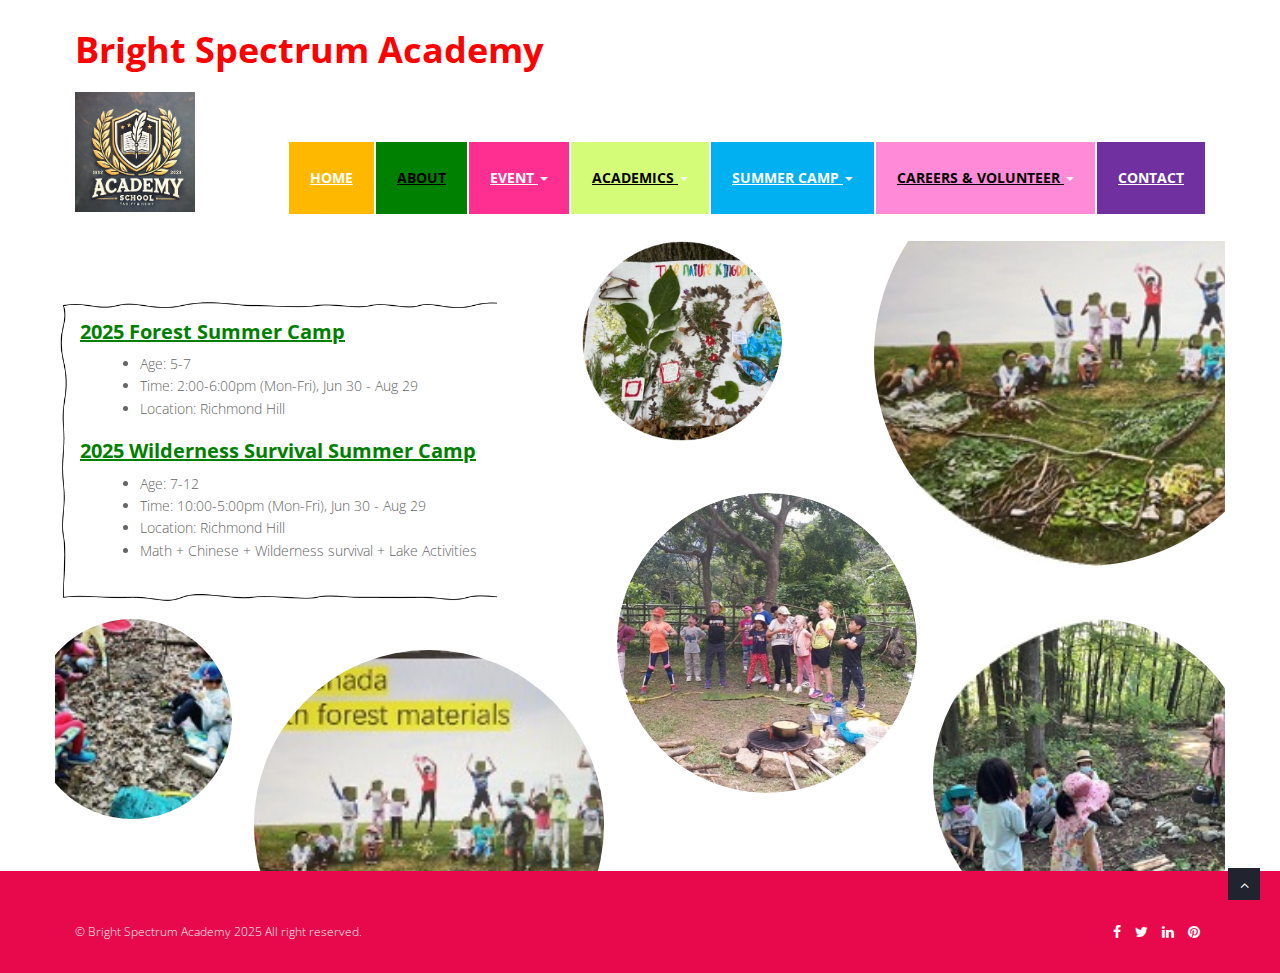
<file: camp.html>
<!DOCTYPE html>
<html lang="en">
<head>
<meta charset="utf-8">
<title>Bright Spectrum Academy</title>
<meta name="viewport" content="width=device-width, initial-scale=1.0" />
<meta name="description" content="" />
<meta name="author" content="https://brightspectrum.ca" />
<link rel="icon" href="favicon.png" type="image/png"> <!-- For .png files -->
<!-- css -->
<link href="css/bootstrap.min.css" rel="stylesheet" />
<link href="css/fancybox/jquery.fancybox.css" rel="stylesheet">
<link href="css/flexslider.css" rel="stylesheet" />
<link href="css/style.css" rel="stylesheet" />
 
<!-- HTML5 shim, for IE6-8 support of HTML5 elements -->
<!--[if lt IE 9]>
      <script src="http://html5shim.googlecode.com/svn/trunk/html5.js"></script>
    <![endif]-->
<style>
	   /* Common styles for all circles */
		.circle {
            position: absolute;
            border-radius: 50%;
            background-size: cover;
            background-position: center;
        }

        /* Individual styles for circles (size and images) */
        .circle1 {
			width: 200px;
    		height: 200px;
            background-image: url('img/camp_bg_1.jpg');
    		top: 60%;
    		left: -2%;
        }

        .circle2 {
			width: 350px;
    		height: 350px;
            background-image: url('img/camp_bg_2.jpg');
    		top: 65%;
    		left: 17%;
        }

        .circle3 {
			width: 200px;
    		height: 200px;
            background-image: url('img/camp_bg_3.jpg');
    		top: 0%;
    		left: 45%;
        }

        .circle4 {
			width: 300px;
    		height: 300px;
            background-image: url('img/camp_bg_4.jpg');
    		top: 40%;
    		left: 48%;
        }

        .circle5 {
			width: 420px;
    		height: 420px;
    		background-image: url('img/camp_bg_5.jpg');
    		top: -15%;
    		left: 70%;
        }

        .circle6 {
			width: 320px;
    		height: 320px;
            background-image: url('img/camp_bg_6.jpg');
    		top: 60%;
    		left: 75%;
        }

        /* Container for the camp details */
        .camp-container {
			position: absolute;
            background-color: #fff;
            padding: 20px;
            max-width: 600px;
            /*border-radius: 15px;
            border: 2px solid #ccc;
            box-shadow: 0 4px 8px rgba(0, 0, 0, 0.1);*/
            overflow: hidden;
            text-align: left;
			margin-top: 60px;
			z-index: 1000;
			background-image: url('img/curve_line_frame.png');
			background-size: cover;
			background-position: left right center; 
            background-repeat: no-repeat; /* Ensure the image is not repeated */
        }

        /* Curved border effect */
        .camp-container::before {
            content: "";
            position: absolute;
            top: 0;
            left: 0;
            /* width: 100%; */
            height: 100%;
            background: linear-gradient(to right, transparent 50%, #fff 50%);
            border-radius: 50%;
        }   

        /* Title styles */
        .camp-title {
            font-size: 20px;
            font-weight: bold;
            color: green;
            text-decoration: underline;
            margin-bottom: 10px;
        }   

        /* List styling */
        ul {
            list-style-type: disc;
            margin-left: 20px;
        }   

        /* Camp details text */
        .camp-details {
            margin-bottom: 20px;
        }   

        /* Optional section for activities or additional info */
        .camp-activities {
            font-style: italic;
            margin-top: 10px;
        }
</style>

</head>
<body>
<div id="wrapper">
		<!-- start header -->
		<header>
			<div class="navbar navbar-default navbar-static-top">
				<div class="container">
					<div class="navbar-header">
						<button type="button" class="navbar-toggle" data-toggle="collapse"
							data-target=".navbar-collapse">
							<span class="icon-bar"></span>
							<span class="icon-bar"></span>
							<span class="icon-bar"></span>
						</button>
						<div>
							<h1>Bright Spectrum Academy</h1>
						</div>
						<a class="navbar-brand" href="index.html"><img src="img/logo.png" alt="logo" /></a>
					</div>
					<div class="navbar-collapse collapse ">
						<ul class="nav navbar-nav">
							<li><a href="index.html">Home</a></li>
							<li class="active"><a href="about.html">About</a></li>
							<li class="dropdown">
								<a href="#" class="dropdown-toggle" data-toggle="dropdown">Event <b
										class="caret"></b></a>
								<ul class="dropdown-menu">
									<li id="dropdown-circle"><a href="events.html#circle" onclick="showSection('circle')">π Circle</a></li>
									<li id="dropdown-reading"><a href="events.html#reading" onclick="showSection('reading')">Reading Club</a></li>
									<li id="dropdown-social"><a href="events.html#social" onclick="showSection('social')">Social Events</a></li>
									<li id="dropdown-sports"><a href="events.html#sports" onclick="showSection('sports')">Sports Spirit Festival</a></li>
									<li id="dropdown-musics"><a href="events.html#musics" onclick="showSection('musics')">Music Showcase</a></li>
									<li id="dropdown-lens"><a href="events.html#lens" onclick="showSection('lens')">An Expanded Lens</a></li>
								</ul>
							</li>
							<li class="dropdown">
								<a href="#" class="dropdown-toggle" data-toggle="dropdown">Academics <b
										class="caret"></b></a>
								<ul class="dropdown-menu">
									<li id="dropdown-math"><a href="academics.html#math" onclick="showSection('math')">Math</a></li>
									<li id="dropdown-english"><a href="academics.html#english" onclick="showSection('english')">English Language Arts</a></li>
									<li id="dropdown-speech"><a href="academics.html#speech" onclick="showSection('speech')">Speech & Writing</a></li>
									<li id="dropdown-partner"><a href="academics.html#partner" onclick="showSection('partner')">Partner Programs</a></li>
								</ul>
							</li>
							<li class="dropdown">
								<a href="#" class="dropdown-toggle" data-toggle="dropdown">Summer Camp <b
										class="caret"></b></a>
								<ul class="dropdown-menu">
									<li><a href="camp.html" style="color: white">2025 Summer Camp (5-7) </a></li>
									<li><a href="camp.html" style="color: white">2025 Summer Camp (7-12) </a></li>
								</ul>
							</li>
							<li class="dropdown">
								<a href="#" class="dropdown-toggle" data-toggle="dropdown">Careers & Volunteer <b
										class="caret"></b></a>
								<ul class="dropdown-menu">
									<li><a href="career.html" style="color: white">Apply for Teachers </a></li>
									<li><a href="career.html" style="color: white">Apply for Volunteers </a></li>
								</ul>
							</li>
							<li><a href="contact.html">Contact</a></li>
						</ul>
					</div>
				</div>
			</div>
		</header><!-- end header -->
	<section id="content">
	<div class="container" style="overflow: hidden; ">	 
		<!-- div class="camp-container">
			<div class="camp">
				<div class="camp-title">2025 Forest Summer Camp</div>
				<div class="camp-details">
					<ul>
						<li>Age: 5-7</li>
						<li>Time: 2:00-6:00pm (Mon-Fri), Jun 30 - Aug 29</li>
						<li>Location: Richmond Hill</li>
					</ul>
				</div>
			</div>
	
			<div class="camp">
				<div class="camp-title">2025 Wilderness Survival Summer Camp</div>
				<div class="camp-details">
					<ul>
						<li>Age: 7-12</li>
						<li>Time: 10:00-5:00pm (Mon-Fri), Jun 30 - Aug 29</li>
						<li>Location: Richmond Hill</li>
						<li>Math + Chinese + Wilderness survival + Lake Activities</li>
					</ul>
				</div>
				<div class="camp-activities">
				</div>
			</div>
		</div -->
		<div class="row" style="min-height: 600px; ">
			<div class="camp-container">
				<div class="camp">
					<div class="camp-title">2025 Forest Summer Camp</div>
					<div class="camp-details">
						<ul>
							<li>Age: 5-7</li>
							<li>Time: 2:00-6:00pm (Mon-Fri), Jun 30 - Aug 29</li>
							<li>Location: Richmond Hill</li>
						</ul>
					</div>
				</div>
	
				<div class="camp">
					<div class="camp-title">2025 Wilderness Survival Summer Camp</div>
					<div class="camp-details">
						<ul>
							<li>Age: 7-12</li>
							<li>Time: 10:00-5:00pm (Mon-Fri), Jun 30 - Aug 29</li>
							<li>Location: Richmond Hill</li>
							<li>Math + Chinese + Wilderness survival + Lake Activities</li>
						</ul>
					</div>
					<div class="camp-activities">
					</div>
				</div>
			</div>
			<div class="circle circle1"></div>
			<div class="circle circle2"></div>
			<div class="circle circle3"></div>
			<div class="circle circle4"></div>
			<div class="circle circle5"></div>
			<div class="circle circle6"></div>	
		</div>
	</div>
	</section>
	<footer>
	<div class="container">
	</div>
	<div id="sub-footer">
		<div class="container">
			<div class="row">
				<div class="col-lg-6">
					<div class="copyright">
						<p>
							<span>&copy; Bright Spectrum Academy 2025 All right reserved.
						</p>
					</div>
				</div>
				<div class="col-lg-6">
					<ul class="social-network">
						<li><a href="#" data-placement="top" title="Facebook"><i class="fa fa-facebook"></i></a>
						</li>
						<li><a href="#" data-placement="top" title="X"><i class="fa fa-twitter"></i></a>
						</li>
						<li><a href="#" data-placement="top" title="Linkedin"><i class="fa fa-linkedin"></i></a>
						</li>
						<li><a href="#" data-placement="top" title="Pinterest"><i
									class="fa fa-pinterest"></i></a></li>
					</ul>
				</div>
			</div>
		</div>
	</div>
	</footer>
</div>
<a href="#" class="scrollup"><i class="fa fa-angle-up active"></i></a>
<!-- javascript
    ================================================== -->
<!-- Placed at the end of the document so the pages load faster -->
<script src="js/jquery.js"></script>
<script src="js/jquery.easing.1.3.js"></script>
<script src="js/bootstrap.min.js"></script>
<script src="js/jquery.fancybox.pack.js"></script>
<script src="js/jquery.fancybox-media.js"></script> 
<script src="js/portfolio/jquery.quicksand.js"></script>
<script src="js/portfolio/setting.js"></script>
<script src="js/jquery.flexslider.js"></script>
<script src="js/animate.js"></script>
<script src="js/custom.js"></script>
</body>
</html>
</file>
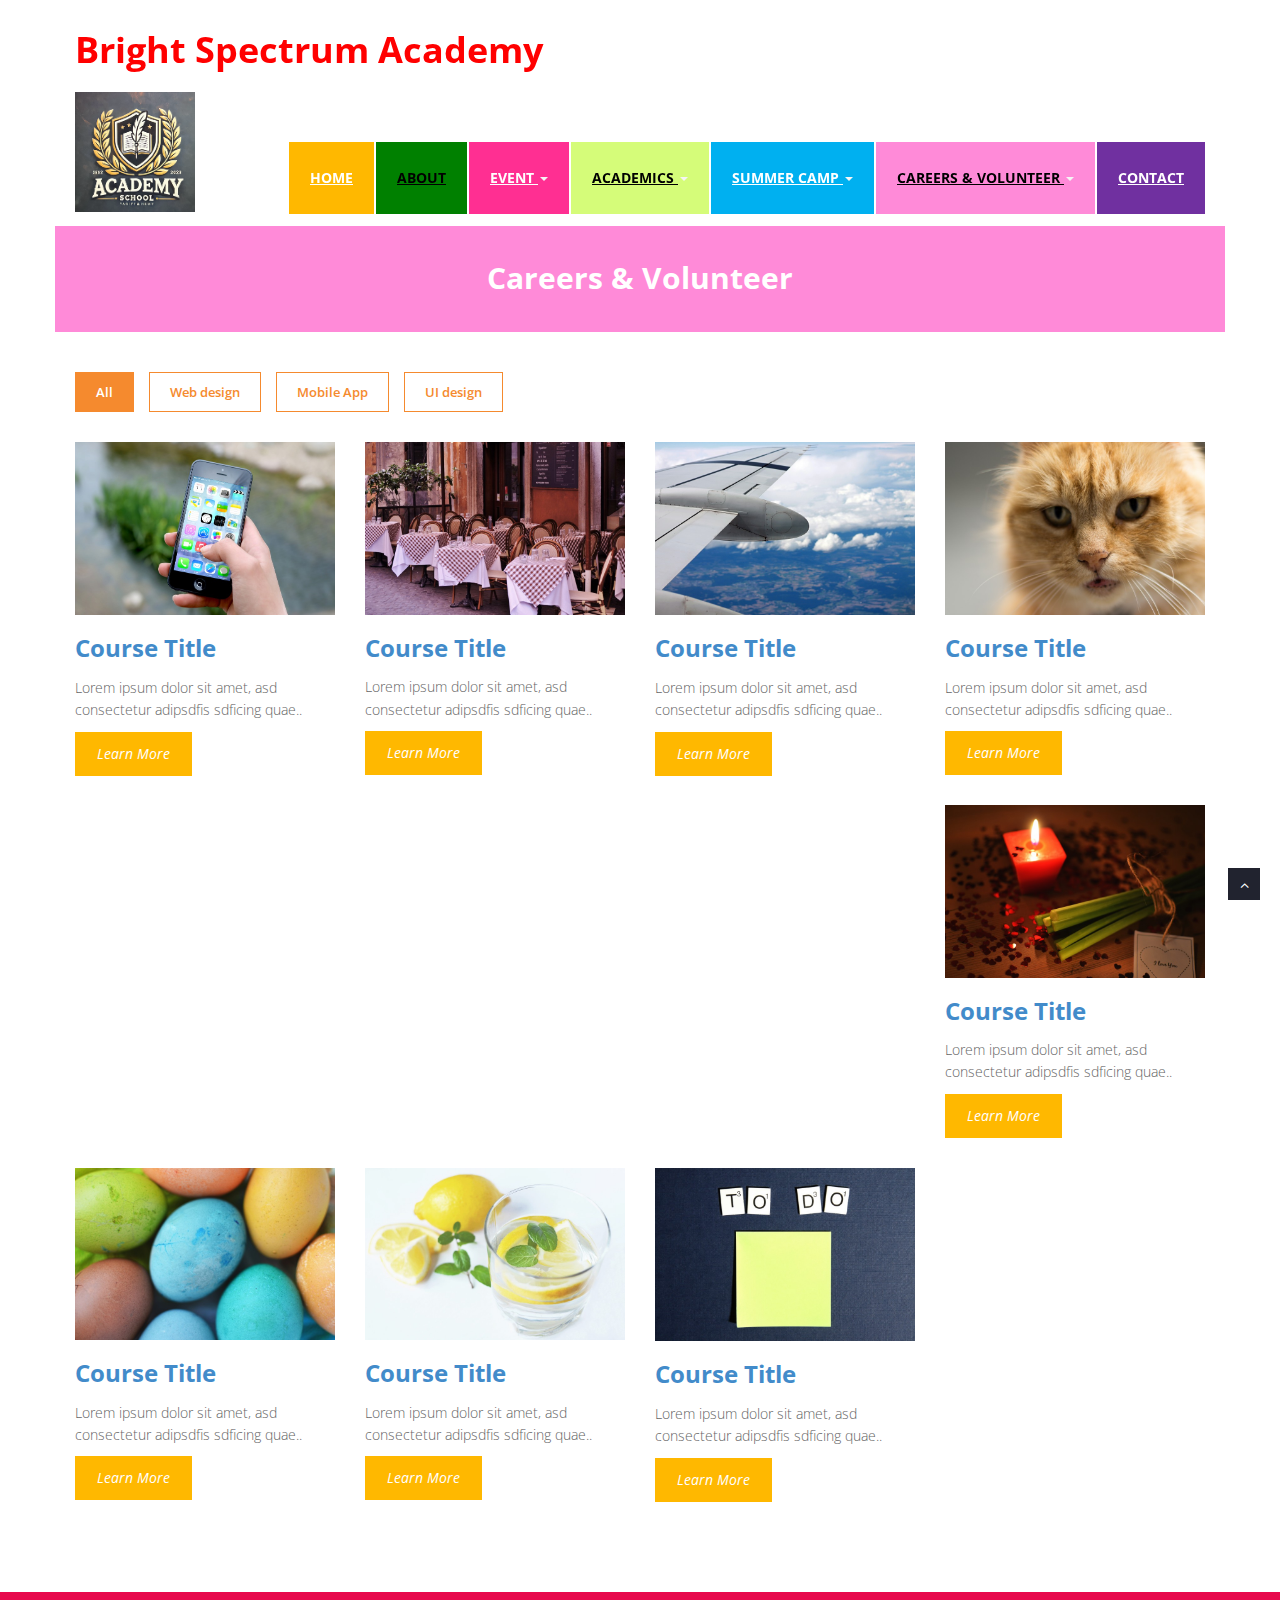
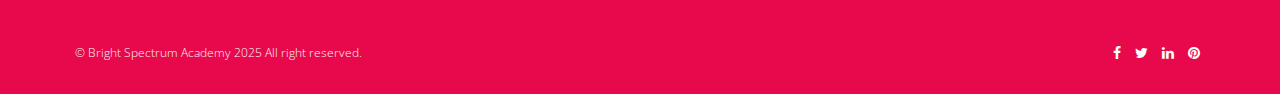
<file: career.html>
<!DOCTYPE html>
<html lang="en">

<head>
	<meta charset="utf-8">
	<title>Bright Spectrum Academy</title>
	<meta name="viewport" content="width=device-width, initial-scale=1.0" />
	<meta name="description" content="" />
	<meta name="author" content="https://brightspectrum.ca" />
	<link rel="icon" href="favicon.png" type="image/png"> <!-- For .png files -->
	<!-- css -->
	<link href="css/bootstrap.min.css" rel="stylesheet" />
	<link href="css/fancybox/jquery.fancybox.css" rel="stylesheet">
	<link href="css/flexslider.css" rel="stylesheet" />
	<link href="css/style.css" rel="stylesheet" />

	<!-- HTML5 shim, for IE6-8 support of HTML5 elements -->
	<!--[if lt IE 9]>
      <script src="http://html5shim.googlecode.com/svn/trunk/html5.js"></script>
    <![endif]-->

</head>

<body>
	<div id="wrapper">

		<!-- start header -->
		<header>
			<div class="navbar navbar-default navbar-static-top">
				<div class="container">
					<div class="navbar-header">
						<button type="button" class="navbar-toggle" data-toggle="collapse"
							data-target=".navbar-collapse">
							<span class="icon-bar"></span>
							<span class="icon-bar"></span>
							<span class="icon-bar"></span>
						</button>
						<div>
							<h1>Bright Spectrum Academy</h1>
						</div>
						<a class="navbar-brand" href="index.html"><img src="img/logo.png" alt="logo" /></a>
					</div>
					<div class="navbar-collapse collapse ">
						<ul class="nav navbar-nav">
							<li><a href="index.html">Home</a></li>
							<li class="active"><a href="about.html">About</a></li>
							<li class="dropdown">
								<a href="#" class="dropdown-toggle" data-toggle="dropdown">Event <b
										class="caret"></b></a>
								<ul class="dropdown-menu">
									<li id="dropdown-circle"><a href="events.html#circle" onclick="showSection('circle')">π Circle</a></li>
									<li id="dropdown-reading"><a href="events.html#reading" onclick="showSection('reading')">Reading Club</a></li>
									<li id="dropdown-social"><a href="events.html#social" onclick="showSection('social')">Social Events</a></li>
									<li id="dropdown-sports"><a href="events.html#sports" onclick="showSection('sports')">Sports Spirit Festival</a></li>
									<li id="dropdown-musics"><a href="events.html#musics" onclick="showSection('musics')">Music Showcase</a></li>
									<li id="dropdown-lens"><a href="events.html#lens" onclick="showSection('lens')">An Expanded Lens</a></li>
								</ul>
							</li>
							<li class="dropdown">
								<a href="#" class="dropdown-toggle" data-toggle="dropdown">Academics <b
										class="caret"></b></a>
								<ul class="dropdown-menu">
									<li id="dropdown-math"><a href="academics.html#math" onclick="showSection('math')">Math</a></li>
									<li id="dropdown-english"><a href="academics.html#english" onclick="showSection('english')">English Language Arts</a></li>
									<li id="dropdown-speech"><a href="academics.html#speech" onclick="showSection('speech')">Speech & Writing</a></li>
									<li id="dropdown-partner"><a href="academics.html#partner" onclick="showSection('partner')">Partner Programs</a></li>
								</ul>
							</li>
							<li class="dropdown">
								<a href="#" class="dropdown-toggle" data-toggle="dropdown">Summer Camp <b
										class="caret"></b></a>
								<ul class="dropdown-menu">
									<li><a href="camp.html" style="color: white">2025 Summer Camp (5-7) </a></li>
									<li><a href="camp.html" style="color: white">2025 Summer Camp (7-12) </a></li>
								</ul>
							</li>
							<li class="dropdown">
								<a href="#" class="dropdown-toggle" data-toggle="dropdown">Careers & Volunteer <b
										class="caret"></b></a>
								<ul class="dropdown-menu">
									<li><a href="career.html" style="color: white">Apply for Teachers </a></li>
									<li><a href="career.html" style="color: white">Apply for Volunteers </a></li>
								</ul>
							</li>
							<li><a href="contact.html">Contact</a></li>
						</ul>
					</div>
				</div>
			</div>
		</header><!-- end header -->
		<section id="inner-headline">
			<div class="container" style="background-color: #FF8AD8;">
				<div class="row">
					<div class="col-lg-12">
						<h2 class="pageTitle">Careers & Volunteer</h2>
					</div>
				</div>
			</div>
		</section>
		</section>
		<section id="content">
			<div class="container">
				<div class="row">
					<div class="col-lg-12">
						<ul class="portfolio-categ filter">
							<li class="all active"><a href="#">All</a></li>
							<li class="web"><a href="#" title="">Web design</a></li>
							<li class="icon"><a href="#" title="">Mobile App</a></li>
							<li class="graphic"><a href="#" title="">UI design</a></li>
						</ul>
						<div class="clearfix">
						</div>
						<div class="row">
							<section id="projects">
								<ul id="thumbs" class="portfolio">
									<!-- Item Project and Filter Name -->
									<li class="item-thumbs col-lg-3 design" data-id="id-0" data-type="web">
										<!-- Fancybox - Gallery Enabled - Title - Full Image -->
										<a class="hover-wrap fancybox" data-fancybox-group="gallery"
											title="Portfolio name" href="img/works/1.jpg">
											<span class="overlay-img"></span>
											<span class="overlay-img-thumb"><i
													class="icon-info-blocks fa fa-search"></i></span>
										</a>

										<!-- Thumb Image and Description -->
										<img src="img/works/1.jpg" alt="">
										<div class="caption">
											<h3><a href="#">Course Title</a></h3>
											<p>
												Lorem ipsum dolor sit amet, asd consectetur adipsdfis sdficing quae..
											</p>
											<a href="#" class="btn btn-primary">
												<div><i>Learn More</i></div>
											</a>
										</div>
									</li>
									<!-- End Item Project -->
									<!-- Item Project and Filter Name -->
									<li class="item-thumbs col-lg-3 design" data-id="id-1" data-type="icon">
										<!-- Fancybox - Gallery Enabled - Title - Full Image -->
										<a class="hover-wrap fancybox" data-fancybox-group="gallery"
											title="Portfolio name" href="img/works/2.jpg">
											<span class="overlay-img"></span>
											<span class="overlay-img-thumb"><i
													class="icon-info-blocks fa fa-search"></i></span>
										</a>
										<!-- Thumb Image and Description -->
										<img src="img/works/2.jpg" alt="">
										<div class="caption">
											<h3><a href="#">Course Title</a></h3>
											<p>
												Lorem ipsum dolor sit amet, asd consectetur adipsdfis sdficing quae..
											</p>
											<a href="#" class="btn btn-primary">
												<div><i>Learn More</i></div>
											</a>
										</div>
									</li>
									<!-- End Item Project -->
									<!-- Item Project and Filter Name -->
									<li class="item-thumbs col-lg-3 photography" data-id="id-2" data-type="graphic">
										<!-- Fancybox - Gallery Enabled - Title - Full Image -->
										<a class="hover-wrap fancybox" data-fancybox-group="gallery"
											title="Portfolio name" href="img/works/3.jpg">
											<span class="overlay-img"></span>
											<span class="overlay-img-thumb"><i
													class="icon-info-blocks fa fa-search"></i></span>
										</a>
										<!-- Thumb Image and Description -->
										<img src="img/works/3.jpg" alt="">
										<div class="caption">
											<h3><a href="#">Course Title</a></h3>
											<p>
												Lorem ipsum dolor sit amet, asd consectetur adipsdfis sdficing quae..
											</p>
											<a href="#" class="btn btn-primary">
												<div><i>Learn More</i></div>
											</a>
										</div>
									</li>
									<!-- End Item Project -->
									<!-- Item Project and Filter Name -->
									<li class="item-thumbs col-lg-3 design" data-id="id-0" data-type="web">
										<!-- Fancybox - Gallery Enabled - Title - Full Image -->
										<a class="hover-wrap fancybox" data-fancybox-group="gallery"
											title="Portfolio name" href="img/works/4.jpg">
											<span class="overlay-img"></span>
											<span class="overlay-img-thumb"><i
													class="icon-info-blocks fa fa-search"></i></span>
										</a>
										<!-- Thumb Image and Description -->
										<img src="img/works/4.jpg" alt="">
										<div class="caption">
											<h3><a href="#">Course Title</a></h3>
											<p>
												Lorem ipsum dolor sit amet, asd consectetur adipsdfis sdficing quae..
											</p>
											<a href="#" class="btn btn-primary">
												<div><i>Learn More</i></div>
											</a>
										</div>
									</li>
									<!-- End Item Project -->
									<!-- Item Project and Filter Name -->
									<li class="item-thumbs col-lg-3 photography" data-id="id-4" data-type="web">
										<!-- Fancybox - Gallery Enabled - Title - Full Image -->
										<a class="hover-wrap fancybox" data-fancybox-group="gallery"
											title="Portfolio name" href="img/works/5.jpg">
											<span class="overlay-img"></span>
											<span class="overlay-img-thumb"><i
													class="icon-info-blocks fa fa-search"></i></span>
										</a>
										<!-- Thumb Image and Description -->
										<img src="img/works/5.jpg" alt="">
										<div class="caption">
											<h3><a href="#">Course Title</a></h3>
											<p>
												Lorem ipsum dolor sit amet, asd consectetur adipsdfis sdficing quae..
											</p>
											<a href="#" class="btn btn-primary">
												<div><i>Learn More</i></div>
											</a>
										</div>
									</li>
									<!-- End Item Project -->
									<!-- Item Project and Filter Name -->
									<li class="item-thumbs col-lg-3 photography" data-id="id-5" data-type="icon">
										<!-- Fancybox - Gallery Enabled - Title - Full Image -->
										<a class="hover-wrap fancybox" data-fancybox-group="gallery"
											title="Portfolio name" href="img/works/6.jpg">
											<span class="overlay-img"></span>
											<span class="overlay-img-thumb"><i
													class="icon-info-blocks fa fa-search"></i></span>
										</a>
										<!-- Thumb Image and Description -->
										<img src="img/works/6.jpg" alt="">
										<div class="caption">
											<h3><a href="#">Course Title</a></h3>
											<p>
												Lorem ipsum dolor sit amet, asd consectetur adipsdfis sdficing quae..
											</p>
											<a href="#" class="btn btn-primary">
												<div><i>Learn More</i></div>
											</a>
										</div>
									</li>
									<!-- End Item Project -->
									<li class="item-thumbs col-lg-3 design" data-id="id-0" data-type="web">
										<!-- Fancybox - Gallery Enabled - Title - Full Image -->
										<a class="hover-wrap fancybox" data-fancybox-group="gallery"
											title="Portfolio name" href="img/works/7.jpg">
											<span class="overlay-img"></span>
											<span class="overlay-img-thumb"><i
													class="icon-info-blocks fa fa-search"></i></span>
										</a>
										<!-- Thumb Image and Description -->
										<img src="img/works/7.jpg" alt="">
										<div class="caption">
											<h3><a href="#">Course Title</a></h3>
											<p>
												Lorem ipsum dolor sit amet, asd consectetur adipsdfis sdficing quae..
											</p>
											<a href="#" class="btn btn-primary">
												<div><i>Learn More</i></div>
											</a>
										</div>
									</li>
									<!-- End Item Project -->
									<!-- Item Project and Filter Name -->
									<li class="item-thumbs col-lg-3 design" data-id="id-0" data-type="graphic">
										<!-- Fancybox - Gallery Enabled - Title - Full Image -->
										<a class="hover-wrap fancybox" data-fancybox-group="gallery"
											title="Portfolio name" href="img/works/8.jpg">
											<span class="overlay-img"></span>
											<span class="overlay-img-thumb"><i
													class="icon-info-blocks fa fa-search"></i></span>
										</a>
										<!-- Thumb Image and Description -->
										<img src="img/works/8.jpg" alt="">
										<div class="caption">
											<h3><a href="#">Course Title</a></h3>
											<p>
												Lorem ipsum dolor sit amet, asd consectetur adipsdfis sdficing quae..
											</p>
											<a href="#" class="btn btn-primary">
												<div><i>Learn More</i></div>
											</a>
										</div>
									</li>
									<!-- End Item Project -->
								</ul>
							</section>
						</div>
					</div>
				</div>
			</div>
		</section>
		<footer>
			<div class="container">
			</div>
			<div id="sub-footer">
				<div class="container">
					<div class="row">
						<div class="col-lg-6">
							<div class="copyright">
								<p>
									<span>&copy; Bright Spectrum Academy 2025 All right reserved.
								</p>
							</div>
						</div>
						<div class="col-lg-6">
							<ul class="social-network">
								<li><a href="#" data-placement="top" title="Facebook"><i class="fa fa-facebook"></i></a>
								</li>
								<li><a href="#" data-placement="top" title="X"><i class="fa fa-twitter"></i></a>
								</li>
								<li><a href="#" data-placement="top" title="Linkedin"><i class="fa fa-linkedin"></i></a>
								</li>
								<li><a href="#" data-placement="top" title="Pinterest"><i
											class="fa fa-pinterest"></i></a></li>
							</ul>
						</div>
					</div>
				</div>
			</div>
		</footer>
	</div>
	<a href="#" class="scrollup"><i class="fa fa-angle-up active"></i></a>
	<!-- javascript
    ================================================== -->
	<!-- Placed at the end of the document so the pages load faster -->
	<script src="js/jquery.js"></script>
	<script src="js/jquery.easing.1.3.js"></script>
	<script src="js/bootstrap.min.js"></script>
	<script src="js/jquery.fancybox.pack.js"></script>
	<script src="js/jquery.fancybox-media.js"></script>
	<script src="js/portfolio/jquery.quicksand.js"></script>
	<script src="js/portfolio/setting.js"></script>
	<script src="js/jquery.flexslider.js"></script>
	<script src="js/animate.js"></script>
	<script src="js/custom.js"></script>
    <script src="js/menu.js"></script>
</body>

</html>
</file>
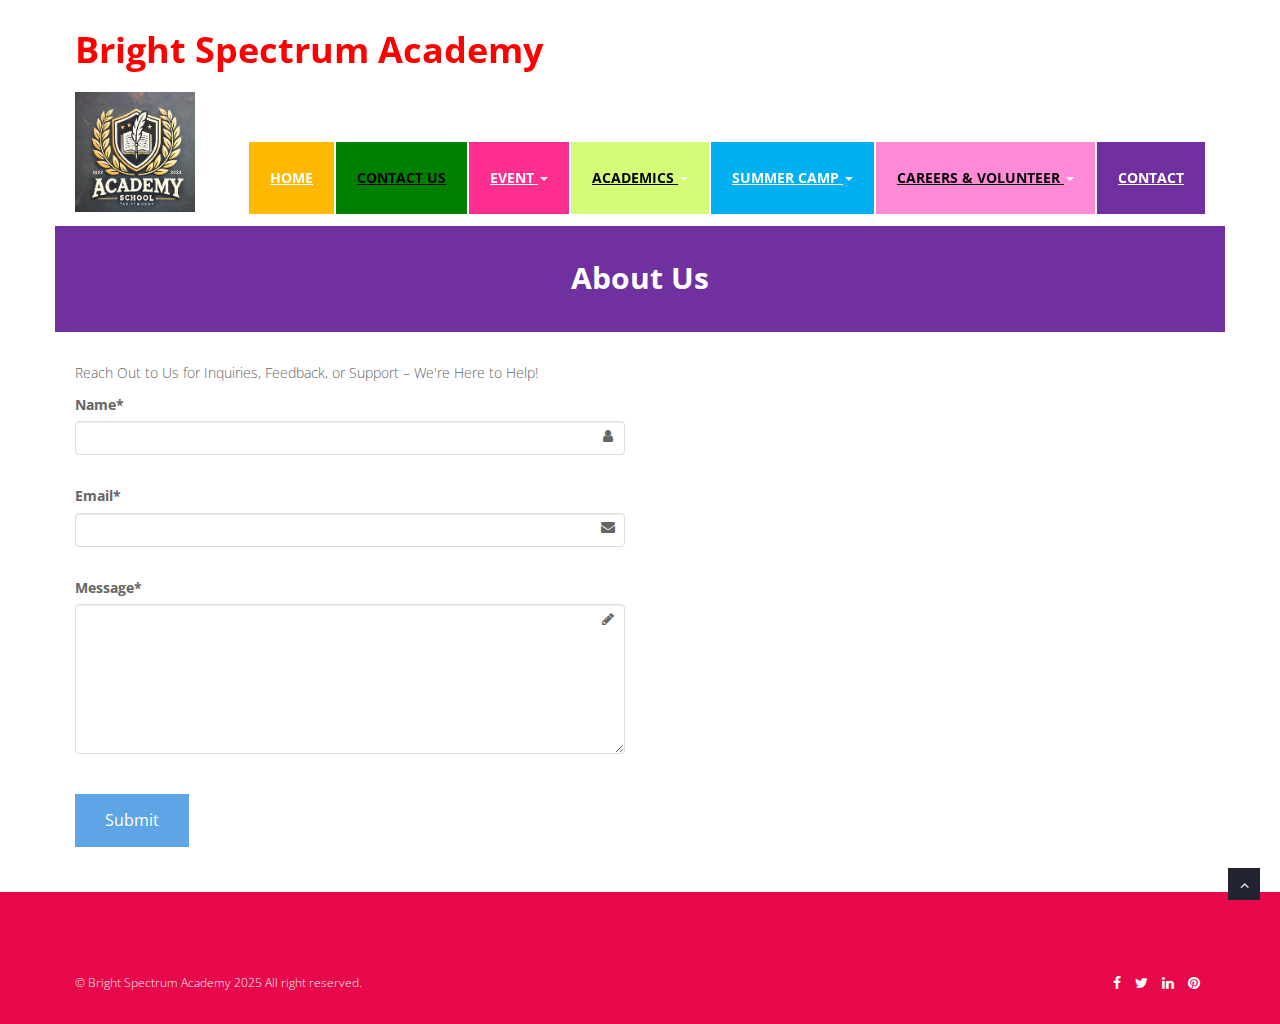
<file: contact.html>
<!DOCTYPE html>
<html lang="en">

<head>
	<meta charset="utf-8">
	<title>Bright Spectrum Academy</title>
	<meta name="viewport" content="width=device-width, initial-scale=1.0" />
	<meta name="description" content="" />
	<meta name="author" content="https://brightspectrum.ca" />
	<link rel="icon" href="favicon.png" type="image/png"> <!-- For .png files -->
	<!-- css -->
	<link href="css/bootstrap.min.css" rel="stylesheet" />
	<link href="css/fancybox/jquery.fancybox.css" rel="stylesheet">
	<link href="css/flexslider.css" rel="stylesheet" />
	<link href="css/style.css" rel="stylesheet" />

	<!-- HTML5 shim, for IE6-8 support of HTML5 elements -->
	<!--[if lt IE 9]>
      <script src="http://html5shim.googlecode.com/svn/trunk/html5.js"></script>
    <![endif]-->
</head>

<body>
	<div id="wrapper">
		<!-- start header -->
		<header>
			<div class="navbar navbar-default navbar-static-top">
				<div class="container">
					<div class="navbar-header">
						<button type="button" class="navbar-toggle" data-toggle="collapse"
							data-target=".navbar-collapse">
							<span class="icon-bar"></span>
							<span class="icon-bar"></span>
							<span class="icon-bar"></span>
						</button>
						<div>
							<h1>Bright Spectrum Academy</h1>
						</div>
						<a class="navbar-brand" href="index.html"><img src="img/logo.png" alt="logo" /></a>
					</div>
					<div class="navbar-collapse collapse ">
						<ul class="nav navbar-nav">
							<li><a href="index.html">Home</a></li>
							<li class="active"><a href="about.html">Contact Us</a></li>
							<li class="dropdown">
								<a href="#" class="dropdown-toggle" data-toggle="dropdown">Event <b
										class="caret"></b></a>
								<ul class="dropdown-menu">
									<li id="dropdown-circle"><a href="events.html#circle" onclick="showSection('circle')">π Circle</a></li>
									<li id="dropdown-reading"><a href="events.html#reading" onclick="showSection('reading')">Reading Club</a></li>
									<li id="dropdown-social"><a href="events.html#social" onclick="showSection('social')">Social Events</a></li>
									<li id="dropdown-sports"><a href="events.html#sports" onclick="showSection('sports')">Sports Spirit Festival</a></li>
									<li id="dropdown-musics"><a href="events.html#musics" onclick="showSection('musics')">Music Showcase</a></li>
									<li id="dropdown-lens"><a href="events.html#lens" onclick="showSection('lens')">An Expanded Lens</a></li>
								</ul>
							</li>
							<li class="dropdown">
								<a href="#" class="dropdown-toggle" data-toggle="dropdown">Academics <b
										class="caret"></b></a>
								<ul class="dropdown-menu">
									<li id="dropdown-math"><a href="academics.html#math" onclick="showSection('math')">Math</a></li>
									<li id="dropdown-english"><a href="academics.html#english" onclick="showSection('english')">English Language Arts</a></li>
									<li id="dropdown-speech"><a href="academics.html#speech" onclick="showSection('speech')">Speech & Writing</a></li>
									<li id="dropdown-partner"><a href="academics.html#partner" onclick="showSection('partner')">Partner Programs</a></li>
								</ul>
							</li>
							<li class="dropdown">
								<a href="#" class="dropdown-toggle" data-toggle="dropdown">Summer Camp <b
										class="caret"></b></a>
								<ul class="dropdown-menu">
									<li><a href="camp.html" style="color: white">2025 Summer Camp (5-7) </a></li>
									<li><a href="camp.html" style="color: white">2025 Summer Camp (7-12) </a></li>
								</ul>
							</li>
							<li class="dropdown">
								<a href="#" class="dropdown-toggle" data-toggle="dropdown">Careers & Volunteer <b
										class="caret"></b></a>
								<ul class="dropdown-menu">
									<li><a href="career.html" style="color: white">Apply for Teachers </a></li>
									<li><a href="career.html" style="color: white">Apply for Volunteers </a></li>
								</ul>
							</li>
							<li><a href="contact.html">Contact</a></li>
						</ul>
					</div>
				</div>
			</div>
		</header><!-- end header -->
		<section id="inner-headline">
			<div class="container" style="background-color: #7030A0;">
				<div class="row">
					<div class="col-lg-12">
						<h2 class="pageTitle">About Us</h2>
					</div>
				</div>
			</div>
		</section>
		</section>
		<section id="content">
			<div class="container">
				<div class="row">
					<div class="col-md-6">
						<p>Reach Out to Us for Inquiries, Feedback, or Support – We're Here to Help!</p>
						<div class="done">
							<div class="alert alert-success">
								<button type="button" class="close" data-dismiss="alert">×</button>
								Your message has been sent. Thank you!
							</div>
						</div>
						<div class="contact-form">
							<form method="post" action="contact.php" id="contactform" class="contact">
								<div class="form-group has-feedback">
									<label for="name">Name*</label>
									<input type="text" class="form-control" name="name" placeholder="">
									<i class="fa fa-user form-control-feedback"></i>
								</div>
								<div class="form-group has-feedback">
									<label for="email">Email*</label>
									<input type="email" class="form-control" name="email" placeholder="">
									<i class="fa fa-envelope form-control-feedback"></i>
								</div>

								<div class="form-group has-feedback">
									<label for="message">Message*</label>
									<textarea class="form-control" rows="6" name="comment" placeholder=""></textarea>
									<i class="fa fa-pencil form-control-feedback"></i>
								</div>
								<input type="submit" value="Submit" id="submit" class="submit btn btn-default">
							</form>
						</div>
					</div>
					<div class="col-md-6">
						<script type="text/javascript" src="http://maps.google.com/maps/api/js?sensor=false"></script>
						<div style="overflow:hidden;height:500px;width:600px;">
							<div id="gmap_canvas" style="height:500px;width:600px;"></div>
							<style>
								#gmap_canvas img {
									max-width: none !important;
									background: none !important
								}
							</style><a class="google-map-code" href="http://www.trivoo.net" id="get-map-data">trivoo</a>
						</div>
						<script
							type="text/javascript"> function init_map() { var myOptions = { zoom: 14, center: new google.maps.LatLng(43.887501, -79.428406), mapTypeId: google.maps.MapTypeId.ROADMAP }; map = new google.maps.Map(document.getElementById("gmap_canvas"), myOptions); marker = new google.maps.Marker({ map: map, position: new google.maps.LatLng(43.887501, -79.428406) }); infowindow = new google.maps.InfoWindow({ content: "<b>Bright Spectrum Academy</b><br/>12345 Crosby Ave<br/> Richmodn Hill" }); google.maps.event.addListener(marker, "click", function () { infowindow.open(map, marker); }); infowindow.open(map, marker); } google.maps.event.addDomListener(window, 'load', init_map);</script>
					</div>
				</div>
			</div>

		</section>
		<footer>
			<div class="container">
				<div class="row">
				</div>
			</div>
			<div id="sub-footer">
				<div class="container">
					<div class="row">
						<div class="col-lg-6">
							<div class="copyright">
								<p>
									<span>&copy; Bright Spectrum Academy 2025 All right reserved.
								</p>
							</div>
						</div>
						<div class="col-lg-6">
							<ul class="social-network">
								<li><a href="#" data-placement="top" title="Facebook"><i class="fa fa-facebook"></i></a>
								</li>
								<li><a href="#" data-placement="top" title="X"><i class="fa fa-twitter"></i></a>
								</li>
								<li><a href="#" data-placement="top" title="Linkedin"><i class="fa fa-linkedin"></i></a>
								</li>
								<li><a href="#" data-placement="top" title="Pinterest"><i
											class="fa fa-pinterest"></i></a></li>
							</ul>
						</div>
					</div>
				</div>
			</div>
		</footer>
	</div>
	<a href="#" class="scrollup"><i class="fa fa-angle-up active"></i></a>
	<!-- javascript
    ================================================== -->
	<!-- Placed at the end of the document so the pages load faster -->
	<script src="js/jquery.js"></script>
	<script src="js/jquery.easing.1.3.js"></script>
	<script src="js/bootstrap.min.js"></script>
	<script src="js/jquery.fancybox.pack.js"></script>
	<script src="js/jquery.fancybox-media.js"></script>
	<script src="js/portfolio/jquery.quicksand.js"></script>
	<script src="js/portfolio/setting.js"></script>
	<script src="js/jquery.flexslider.js"></script>
	<script src="js/animate.js"></script>
	<script src="js/custom.js"></script>
	<script src="js/validate.js"></script>
</body>

</html>
</file>
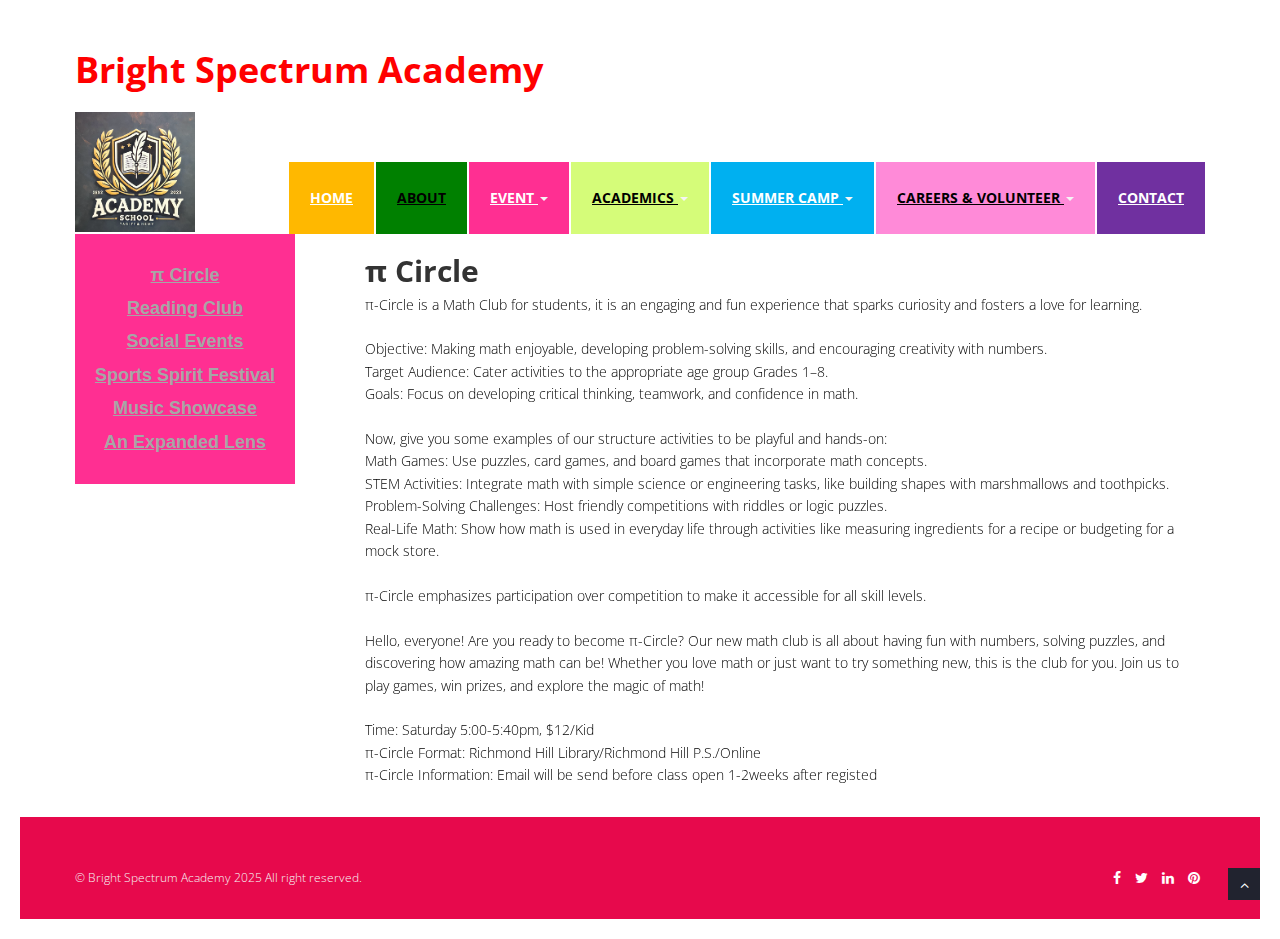
<file: events.html>
<!DOCTYPE html>
<html lang="en">

<head>
    <meta charset="utf-8">
    <title>Bright Spectrum Academy</title>
    <meta name="viewport" content="width=device-width, initial-scale=1.0" />
    <meta name="description" content="" />
    <meta name="author" content="https://brightspectrum.ca" />
    <link rel="icon" href="favicon.png" type="image/png"> <!-- For .png files -->

    <link href="css/bootstrap.min.css" rel="stylesheet" />
    <link href="css/fancybox/jquery.fancybox.css" rel="stylesheet">
    <link href="css/flexslider.css" rel="stylesheet" />
    <link href="css/style.css" rel="stylesheet" />

    <!-- HTML5 shim, for IE6-8 support of HTML5 elements -->
    <!--[if lt IE 9]>
      <script src="http://html5shim.googlecode.com/svn/trunk/html5.js"></script>
    <![endif]-->
    <style>
        body {
          padding: 20px;
        }
        .side-menu {
          list-style-type: none;
          padding-left: 0;
          background-color: #FF2F92;
          text-align: center;
          font-family: 'Comic Sans MS', cursive, sans-serif;
          padding: 20px 0;
          max-width: 220px;
        }
        .side-menu li {
          margin: 10px 0;
        }
        .side-menu a {
          text-decoration: none;
          color: rgb(166, 166, 166);
          font-size: 18px;
          font-weight: bold;
          text-decoration: underline;
        }
        .side-menu li.active a {
            color: white;
        }
        .side-menu a:hover {
          color: #007bff;
          text-decoration: underline;
        }
        .section {
          display: none; /* Initially hide all sections */
        }
        .section.active {
          display: block; /* Show the active section */
          color: black;
        }
        .col-xs-4 {
            width: 25%;
        }
        .section.active > p{
            margin: 0;
        }

        .item-container {
            max-width: 600px; /* Limit the width */
            margin: 0;
        }

        .list-item {
            display: flex;
            justify-content: space-between;
            align-items: center;
            margin-bottom: 15px;
            gap: 50px;
        }

        .btn-title {
            flex-grow: 1;
            font-size: 18px;
            font-weight: bold;
            background-color: #FF2F92;
            border-radius: 15px; /* Custom rounded corners */
            padding: 10px 20px;  /* Padding for a larger button look */
            height: 75px;
            word-wrap: break-word;
            text-wrap: auto;
        }

        .link-details {
            white-space: nowrap; /* Keeps the link text on one line */
            margin-left: 10px;
            color: #FF2F92;
            font-size: 18px;
            font-weight: bold;
        }

        /* Responsive adjustments */
        @media (min-width: 768px) and (max-width: 979px) {
        }
        @media (max-width: 767px) {
          .col-xs-4, .col-xs-8 {
            width: 100%;
          }
          .side-menu {
            text-align: center;
          }
        }   

        @media (max-width: 480px) {
            .list-item {
            display: flex;
            justify-content: space-between;
            align-items: center;
            margin-bottom: 15px;
            gap: 10px;
        }

        .btn-title {
            flex-grow: 1;
            font-size: 12px;
            font-weight: bold;
            background-color: #FF2F92;
            border-radius: 5px; /* Custom rounded corners */
            padding: 5px 10px;  /* Padding for a larger button look */
            height: 40px;
            word-wrap: break-word;
            text-wrap: auto;
        }

        .link-details {
            white-space: nowrap; /* Keeps the link text on one line */
            margin-left: 10px;
            color: #FF2F92;
            font-size: 12px;
            font-weight: bold;
        }
            
        }
    </style>
    
    </head>
    
    <body>
        <div id="wrapper">
            <!-- start header -->
        <header>
            <div class="navbar navbar-default navbar-static-top">
                <div class="container">
                    <div class="navbar-header">
                        <button type="button" class="navbar-toggle" data-toggle="collapse"
                            data-target=".navbar-collapse">
                            <span class="icon-bar"></span>
                            <span class="icon-bar"></span>
                            <span class="icon-bar"></span>
                        </button>
                        <div>
                            <h1>Bright Spectrum Academy</h1>
                        </div>
                        <a class="navbar-brand" href="index.html"><img src="img/logo.png" alt="logo" /></a>
                    </div>
                    <div class="navbar-collapse collapse ">
                        <ul class="nav navbar-nav">
                            <li><a href="index.html">Home</a></li>
                            <li class="active"><a href="about.html">About</a></li>
                            <li class="dropdown active">
                                <a href="#" class="dropdown-toggle" data-toggle="dropdown">Event <b
                                        class="caret"></b></a>
                                <ul class="dropdown-menu">
                                    <li id="dropdown-circle"><a href="#circle" onclick="showSection('circle')">π Circle</a></li>
                                    <li id="dropdown-reading"><a href="#reading" onclick="showSection('reading')">Reading Club</a></li>
                                    <li id="dropdown-social"><a href="#social" onclick="showSection('social')">Social Events</a></li>
                                    <li id="dropdown-sports"><a href="#sports" onclick="showSection('sports')">Sports Spirit Festival</a></li>
                                    <li id="dropdown-musics"><a href="#musics" onclick="showSection('musics')">Music Showcase</a></li>
                                    <li id="dropdown-lens"><a href="#lens" onclick="showSection('lens')">An Expanded Lens</a></li>
                                </ul>
                            </li>
                            <li class="dropdown">
                                <a href="#" class="dropdown-toggle" data-toggle="dropdown">Academics <b
                                        class="caret"></b></a>
                                <ul class="dropdown-menu">
                                    <li id="dropdown-math"><a href="academics.html#math" onclick="showSection('math')">Math</a></li>
                                    <li id="dropdown-english"><a href="academics.html#english" onclick="showSection('english')">English Language Arts</a></li>
                                    <li id="dropdown-speech"><a href="academics.html#speech" onclick="showSection('speech')">Speech & Writing</a></li>
                                    <li id="dropdown-partner"><a href="academics.html#partner" onclick="showSection('partner')">Partner Programs</a></li>
                                </ul>
                            </li>
                            <li class="dropdown">
                                <a href="#" class="dropdown-toggle" data-toggle="dropdown">Summer Camp <b
                                        class="caret"></b></a>
                                <ul class="dropdown-menu">
                                    <li><a href="camp.html" style="color: white">2025 Summer Camp (5-7) </a></li>
                                    <li><a href="camp.html" style="color: white">2025 Summer Camp (7-12) </a></li>
                                </ul>
                            </li>
                            <li class="dropdown">
                                <a href="#" class="dropdown-toggle" data-toggle="dropdown">Careers & Volunteer <b
                                        class="caret"></b></a>
                                <ul class="dropdown-menu">
                                    <li><a href="career.html" style="color: white">Apply for Teachers </a></li>
                                    <li><a href="career.html" style="color: white">Apply for Volunteers </a></li>
                                </ul>
                            </li>
                            <li><a href="contact.html">Contact</a></li>
                        </ul>
                    </div>
                </div>
            </div>
        </header><!-- end header -->
        <div class="container">
            <div class="row">
                <!-- Left Menu -->
                <div class="col-xs-4">
                    <ul class="side-menu">
                        <li id="side-circle"><a href="#circle" onclick="showSection('circle')">π Circle</a></li>
                        <li id="side-reading"><a href="#reading" onclick="showSection('reading')">Reading Club</a></li>
                        <li id="side-social"><a href="#social" onclick="showSection('social')">Social Events</a></li>
                        <li id="side-sports"><a href="#sports" onclick="showSection('sports')">Sports Spirit Festival</a></li>
                        <li id="side-musics"><a href="#musics" onclick="showSection('musics')">Music Showcase</a></li>
                        <li id="side-lens"><a href="#lens" onclick="showSection('lens')">An Expanded Lens</a></li>
                    </ul>
                </div>

                <!-- Right Content Sections -->
                <div class="col-xs-8 col-sm-9">
                    <div id="circle" class="section active">
                        <h2>π Circle</h2>
                        <p>π-Circle is a Math Club for students, it is an engaging and fun experience that sparks curiosity and fosters a love for learning. </p>
                        <br>
                        <p>Objective: Making math enjoyable, developing problem-solving skills, and encouraging creativity with numbers.</p>
                        <p>Target Audience: Cater activities to the appropriate age group Grades 1–8.</p>
                        <p>Goals: Focus on developing critical thinking, teamwork, and confidence in math.</p>
                        <br>
                        <p>Now, give you some examples of our structure activities to be playful and hands-on:</p>
                        <p>Math Games: Use puzzles, card games, and board games that incorporate math concepts.</p>
                        <p>STEM Activities: Integrate math with simple science or engineering tasks, like building shapes with marshmallows and toothpicks.</p>
                        <p>Problem-Solving Challenges: Host friendly competitions with riddles or logic puzzles.</p>
                        <p>Real-Life Math: Show how math is used in everyday life through activities like measuring ingredients for a recipe or budgeting for a mock store.</p>
                        <br>
                        <p>π-Circle emphasizes participation over competition to make it accessible for all skill levels.</p>
                        <br>
                        <p>Hello, everyone! Are you ready to become π-Circle? Our new math club is all about having fun with numbers, solving puzzles, and discovering how amazing math can be! Whether you love math or just want to try something new, this is the club for you. Join us to play games, win prizes, and explore the magic of math!</p>
                        <br>
                        <p>Time: Saturday 5:00-5:40pm, $12/Kid</p>
                        <p>π-Circle Format: Richmond Hill Library/Richmond Hill P.S./Online</p>
                        <p>π-Circle Information: Email will be send before class open 1-2weeks after registed</p>
                    </div>
                    <div id="reading" class="section">
                        <h2>Reading Club</h2>
                        <p>Bookworms Unite is an exciting reading club, and also it's a perfect way to foster a love for students' reading, improve literacy skills, and create a fun and interactive environment. </p>
                        <br>
                        <p>Objectives of Bookworms Unite: improve reading skills, encourage reading for pleasure, and introduce diverse genres.  Skills Focus on Specify if the focus will be on vocabulary building, comprehension, fluency, or simply enjoying stories.</p>
                        <p>Every week Bookworms Unite will create an Engaging Theme</p>
                        <p>Choose a fun, appealing theme that resonates with children. For example Adventure Stories, Fairy Tales and Fantasy, Animals and Nature, Superheroes, Detective Mysteries</p>
                        <p>The theme will vary monthly or seasonally.</p>
                        <p>Bookworms will select Age-Appropriate Reading Materials, consider:</p>
                        <p>Picture Books for younger primary students. Chapter Books for slightly older students. Interactive Books with puzzles or activities. Choose a mix of fiction, non-fiction, and visual media (e.g., comic books or illustrated texts).</p>
                        <br>
                        <p>By creating a structured, engaging, and supportive environment, the Bookworms Unit can make reading enjoyable and educational for primary students.</p>
                        <br>
                        <p>Time: Sunday 6:00-7:00pm, $12/Kid</p>
                        <p>-Circle Format: Richmond Hill Library/Richmond Hill P.S./Online</p>
                        <p>π-Circle Information: Email will be send before class open 1-2weeks after registed</p>
                    </div>
                    <div id="social" class="section">
                        <h2>Social Events</h2>
                        <div class="container mt-4">
                            <div class="list-group item-container">

                                <div class="list-item">
                                    <button class="btn btn-primary btn-title">
                                        Climate Change Awareness and Action
                                    </button>
                                    <a href="#" class="link-details">View details</a>
                                </div>
                                <div class="list-item">
                                    <button class="btn btn-primary btn-title">
                                        Farm-to-Table
                                    </button>
                                    <a href="#" class="link-details">View details</a>
                                </div>
                                <div class="list-item">
                                    <button class="btn btn-primary btn-title">
                                        Medical Treatment and Health in Crisis Situations
                                    </button>
                                    <a href="#" class="link-details">View details</a>
                                </div>
                                <div class="list-item">
                                    <button class="btn btn-primary btn-title">
                                        Water Resources Sustainability Event
                                    </button>
                                    <a href="#" class="link-details">View details</a>
                                </div>
                                <div class="list-item">
                                    <button class="btn btn-primary btn-title">
                                        Sustainable Diet and Food Security Forum
                                    </button>
                                    <a href="#" class="link-details">View details</a>
                                </div>
                            </div>
                        </div>
                    </div>
                    <div id="sports" class="section">
                        <h2>Sports Spirit Festival</h2>
                        <p>Experience the energy and excitement of our Sports Spirit Festival.</p>
                    </div>
                    <div id="musics" class="section">
                        <h2>Music Showcase</h2>
                        <p>This is music showcase.</p>
                    </div>
                    <div id="lens" class="section">
                        <h2>An Expanded Lens</h2>
                        <p>Broaden your perspective through insightful programs and workshops.</p>
                    </div>
                </div>
            </div>
        </div>
        <footer>
            <div class="container">
            </div>
            <div id="sub-footer">
                <div class="container">
                    <div class="row">
                        <div class="col-lg-6">
                            <div class="copyright">
                                <p>
                                    <span>&copy; Bright Spectrum Academy 2025 All right reserved.
                                </p>
                            </div>
                        </div>
                        <div class="col-lg-6">
                            <ul class="social-network">
                                <li><a href="#" data-placement="top" title="Facebook"><i class="fa fa-facebook"></i></a>
                                </li>
                                <li><a href="#" data-placement="top" title="X"><i class="fa fa-twitter"></i></a>
                                </li>
                                <li><a href="#" data-placement="top" title="Linkedin"><i class="fa fa-linkedin"></i></a>
                                </li>
                                <li><a href="#" data-placement="top" title="Pinterest"><i
                                            class="fa fa-pinterest"></i></a></li>
                            </ul>
                        </div>
                    </div>
                </div>
            </div>
        </footer>
    </div>
    <a href="#" class="scrollup"><i class="fa fa-angle-up active"></i></a>
    <!-- javascript
    ================================================== -->
    <!-- Placed at the end of the document so the pages load faster -->
    <script src="js/jquery.js"></script>
    <script src="js/jquery.easing.1.3.js"></script>
    <script src="js/bootstrap.min.js"></script>
    <script src="js/jquery.fancybox.pack.js"></script>
    <script src="js/jquery.fancybox-media.js"></script>
    <script src="js/portfolio/jquery.quicksand.js"></script>
    <script src="js/portfolio/setting.js"></script>
    <script src="js/jquery.flexslider.js"></script>
    <script src="js/animate.js"></script>
    <script src="js/custom.js"></script>
    <script src="js/menu.js"></script>
</body>

</html>
</file>
<file: css/style.css>
/*
Author URI: https://brightspectrum.ca/
Note: 
Licence under Creative Commons Attribution 3.0  
-------------------------------------------------------*/

@import url('https://fonts.googleapis.com/css?family=Noto+Serif:400,400italic,700|Open+Sans:400,600,700'); 
@import url('https://maxcdn.bootstrapcdn.com/font-awesome/4.3.0/css/font-awesome.min.css');   
@import url('animate.css');

body {
	font-family:'Open Sans', Arial, sans-serif;
	font-size:14px;
	font-weight:300;
	line-height:1.6em;
	color:#656565;
}

a:active {
	outline:0;
}

.clear {
	clear:both;
}

h1,h2, h3, h4, h5, h6 {
	font-family:'Open Sans', Arial, sans-serif;
	font-weight:700;
	line-height:1.1em;
	color: #333;
	margin-bottom: 7px;
}
h3{
margin-bottom:15px;
} 
.container {
	padding:0 20px 0 20px;
	position:relative;
}

#wrapper{
	width:100%;
	margin:0;	
	padding:0;
}

.row,.row-fluid {
	margin-bottom:30px;
}

.row .row,.row-fluid .row-fluid{
	margin-bottom:30px;
}

.row.nomargin,.row-fluid.nomargin {
	margin-bottom:0;
}

img.img-polaroid {
	margin:0 0 20px 0;
}
.img-box {
	max-width:100%;
}
/*  Header
==================================== */
 
header .navbar {
    margin-bottom: 0;
}

.navbar-default {
    border: none;
}

.navbar-brand {
    color: #222;
	text-transform: uppercase;
    font-size: 24px;
    font-weight: 700;
    /* line-height: 1em; */
	
    letter-spacing: -1px;
    /* margin-top: 9px; */
    /* padding: 0 0 0 15px; */
}
.navbar-default .navbar-brand{
color: #D81265;
height: 65px;
z-index: 99999999;
}

.navbar-brand img {
	width: 120px;
	height: 120px;
}

header .navbar-collapse  ul.navbar-nav {
    float: right;
    margin-right: 0;
}
header .navbar {
/* min-height: 70px; */
padding: 18px 0;
background: #fff;
}

header .navbar h1 {
	color: red;
	text-align: center;
}


.home-page header .navbar-default{
    background: rgba(255, 255, 255, 1);	
    /* position: absolute; */
    width: 100%;
    position: relative;
}

header .nav li a:hover,
header .nav li a:focus,
header .nav li.active a,
header .nav li.active a:hover,
header .nav li a.dropdown-toggle:hover,
header .nav li a.dropdown-toggle:focus,
header .nav li.active ul.dropdown-menu li a:hover,
header .nav li.active ul.dropdown-menu li.active a{
    -webkit-transition: all .3s ease;
    -moz-transition: all .3s ease;
    -ms-transition: all .3s ease;
    -o-transition: all .3s ease;
    transition: all .3s ease;
}


header .navbar-default .navbar-nav > .open > a,
header .navbar-default .navbar-nav > .open > a:hover,
header .navbar-default .navbar-nav > .open > a:focus {
    -webkit-transition: all .3s ease;
    -moz-transition: all .3s ease;
    -ms-transition: all .3s ease;
    -o-transition: all .3s ease;
    transition: all .3s ease;
}


header .navbar {
    /* min-height: 70px; */ 
	
    padding: 10px 0 0;
    margin: 0 0 -3px;
}

header .navbar-nav > li  {
    padding-bottom: 0;
    padding-top: 0;
}

header  .navbar-nav > li > a {
    padding-bottom: 6px;
    padding-top: 5px;
    margin-left: 2px;
    line-height: 30px;
	font-weight: 700;
    -webkit-transition: all .3s ease;
    -moz-transition: all .3s ease;
    -ms-transition: all .3s ease;
    -o-transition: all .3s ease;
    transition: all .3s ease;
}



.dropdown-menu li a:hover {
    color: #fff !important;
}

header .nav .caret {
    border-bottom-color: #f5f5f5;
    border-top-color: #f5f5f5;
}
.navbar-default .navbar-nav > .active > a,
.navbar-default .navbar-nav > .active > a:hover,
.navbar-default .navbar-nav > .active > a:focus {
}
.navbar-default .navbar-nav > .open > a,
.navbar-default .navbar-nav > .open > a:hover,
.navbar-default .navbar-nav > .open > a:focus {
  background-color:  #fff;
}	
	

.dropdown-menu  {
    box-shadow: none;
    border-radius: 0;
	border: none;
}

.dropdown-menu li:last-child  {
	padding-bottom: 0 !important;
	margin-bottom: 0;
}

header .nav li .dropdown-menu  {
   padding: 0;
}

header .nav li .dropdown-menu li a {
   line-height: 28px;
   padding: 3px 12px;
}

/* --- menu --- */

header .navigation {
	float:right;
}

header ul.nav li {
	border:none;
	margin:0;
}

header ul.nav li a {	
	font-size: 14px;
	border:none;
	font-weight: 400;
	text-transform:uppercase;
	padding: 20px;
}

header ul.nav li ul li a {	
	font-size:12px;
	border:none;
	font-weight:300;
	text-transform:uppercase;
}


.navbar .nav > li > a {
  color: #FFFFFF;
  text-shadow: none;
  border: 1px solid rgba(255, 255, 255, 0) !important;
}

.navbar .nav a:hover {
	background:none;
}

.navbar .nav > .active > a,.navbar .nav > .active > a:hover {
	font-weight:700;
}

.navbar .nav > .active > a:active,.navbar .nav > .active > a:focus {
	outline:0;
	font-weight:700;
	border-bottom: 10px solid #fff;
	margin-top: -2px;
}

.navbar .nav li .dropdown-menu {
	z-index:2000;
}

header ul.nav li ul {
	margin-top:1px;
}
header ul.nav li ul li ul {
	margin:1px 0 0 1px;
}
.dropdown-menu .dropdown i {
	position:absolute;
	right:0;
	margin-top:3px;
	padding-left:20px;
}

.navbar .nav > li > .dropdown-menu:before {
  display: inline-block;
  border-right: none;
  border-bottom: none;
  border-left: none;
  border-bottom-color: none;
  content:none;
}
.navbar-default .navbar-nav>.active>a, .navbar-default .navbar-nav>.active>a:hover, .navbar-default .navbar-nav>.active>a:focus {
color: #FFFFFF;
}
.navbar-default .navbar-nav>li>a:hover, .navbar-default .navbar-nav>li>a:focus {
color: #FFFFFF;
background-color: transparent;
}

ul.nav li.dropdown a {
	z-index:1000;
	display:block;
}

 select.selectmenu {
	display:none;
}
.pageTitle{
color: #fff;
margin: 30px 0 3px;
display: inline-block;
}
 
#banner{
	width: 100%;
	background:#000;
	position:relative;
	margin:0;
	padding:0;
	background: url('../img/border-bg.jpg') top left repeat-x;
	margin-top: 3px;
	/* padding-top: 12px; */
}

 
.navbar .nav >  li:nth-child(1) > a  {  
  background: rgb(255, 184, 0);
  font-weight: bold;
  text-decoration: underline;
  color: white;
}
.navbar .nav >  li:nth-child(2) > a  {  
  /* background: rgb(28, 228, 129); */
  background: green;
  font-weight: bold;
  text-decoration: underline;
  color: black;
}
.navbar .nav >  li:nth-child(3) > a  {  
  /* background: rgb(237, 59, 174); */
  background: #FF2F92;
  font-weight: bold;
  text-decoration: underline;
  color: white;
}

.navbar .nav > li:nth-child(3) .dropdown,
.navbar .nav > li:nth-child(3) .dropdown-menu {
    background: #FF2F92;
}

.navbar .nav >  li:nth-child(4) > a  {  
  /* background: rgb(79, 115, 229); */
  background: #D5FC79;
  font-weight: bold;
  text-decoration: underline;
  color: black;
}
.navbar .nav > li:nth-child(4) .dropdown,
.navbar .nav > li:nth-child(4) .dropdown-menu {
  background: #D5FC79;
}
.navbar .nav >  li:nth-child(5) > a  {  
  /* background: rgb(231, 9, 76); */
  background: #00B0F0;
  font-weight: bold;
  text-decoration: underline;
  color: white;
}
.navbar .nav > li:nth-child(5) .dropdown,
.navbar .nav > li:nth-child(5) .dropdown-menu {
  background: #00B0F0;
}
.navbar .nav >  li:nth-child(6) > a  {  
  /* background: rgb(255, 184, 0); */
  background: #FF8AD8;
  font-weight: bold;
  text-decoration: underline;
  color: black;
}
.navbar .nav > li:nth-child(6) .dropdown,
.navbar .nav > li:nth-child(6) .dropdown-menu {
  background: #FF8AD8;
}
.navbar .nav > li:nth-child(7) > a {
  /* background: rgb(255, 184, 0); */
  background: #7030A0;
  font-weight: bold;
  text-decoration: underline;
  color: white;
}
/*  Sliders
==================================== */
/* --- flexslider --- */
/*
#main-slider:before {
content: '';
width: 100%;
height: 100%;
background: rgba(131, 213, 255, 0.15);
z-index: 1;
position: absolute;
}
*/
.flex-direction-nav a{
display:none;
}
.flexslider {
	padding:0;  
	background: #fff; 
	position: relative; 
	zoom: 1;
}
.flex-direction-nav .flex-prev{
left:0px; 
}
.flex-direction-nav .flex-next{ 
right:0px;
}
.flex-caption {zoom: 1;
bottom: 25%; background-color: rgba(231, 9, 76, 0.87); color: #fff; margin: 0; padding: 3px 24px; position: absolute; left: 0; text-align: left;margin: 0 auto;right: 0px;display: inline-block;}
.flex-caption h3 {color: #fff; letter-spacing: 1px; margin-bottom: 8px; text-transform: uppercase;font-size: 38px;}
.flex-caption p {margin: 0px 0 18px;font-size: 18px;line-height: 30px;}
.skill-home{
margin-bottom:50px;
}
.c1{
border: #ed5441 1px solid;
background: #41EDB2;
}
.c2{
border: #24c4db 1px solid;
background: #24A3DB;
}
.c3{
border: #D81265 1px solid;
background: #F2A458;
}
.c4{
border: #609cec 1px solid;
background: #F54E81;
}
.skill-home .icons {
padding: 30px 0 0 0;
width: 100%;
height: 94px;
color: #fff;
font-size: 42px;
font-size: 38px; 
text-align: center;
-ms-border-radius: 50%;
-moz-border-radius: 50%;
-webkit-border-radius: 50%;
border-radius: 0;
display: inline-table;
border: 1px solid #C8C8C8; 
color: #D81265;
}
.skill-home .fa{
background: rgb(255, 255, 255);
padding: 35px 0 0 0;
border-radius: 50%;
width: 105px;
height: 105px;
margin: 0 0 20px;
color: #8B8B8B;
}
.skill-home h2 {
padding-top: 20px;
font-size: 36px;
font-weight: 700;
} 
.testimonial-solid {
padding: 50px 0 60px 0;
margin: 0 0 0 0;
background: #D81265;
text-align: center;
color: #fff;
}
.testi-icon-area {
text-align: center;
position: absolute;
top: -84px;
margin: 0 auto; 
width: 100%;
color: #fff;
}
.testi-icon-area .quote {
padding: 15px 0 0 0;
margin: 0 0 0 0;
background: #ffffff;
text-align: center;
color: #D81265;
display: inline-table;
width: 70px;
height: 70px;
-ms-border-radius: 50%;
-moz-border-radius: 50%;
-webkit-border-radius: 50%;
border-radius: 50%;
font-size: 42px; 
border: 1px solid #D81265;
display: none;
}

.testi-icon-area .carousel-inner { 
margin: 20px 0;
}
.carousel-indicators {
bottom: -30px;
}
.text-center img {
margin: auto;
}
.aboutUs{
padding:40px 0;
background: #E7094C;
color: #fff;
}
.aboutUs .container{ 
background: #CD124B; 
}
.aboutUs h2{
color:#fff;
}
img.img-center {
margin: 0 auto;
display: block;
max-width: 100%;
}
/* Testimonial
----------------------------------*/
.testimonial-area {
padding: 0 0 0 0;
margin:0;
background: url(../img/low-poly01.jpg) fixed center center;
background-size: cover;
-webkit-background-size: cover;
-moz-background-size: cover;
-ms-background-size: cover;
background: red;
}
.testimonial-solid p {
color: #FFFFFF;
font-size: 16px;
line-height: 30px;
font-style: italic;
} 
section.txt-area {
	background:#fff;
	padding:50px 0 0 0;
}

/* Clients
------------------------------------ */
#clients {
  padding: 67px 0; }
  #clients .client .img {
    height: 76px;
    width: 138px;
    cursor: pointer;
    -webkit-transition: box-shadow .1s linear;
    -moz-transition: box-shadow .1s linear;
    transition: box-shadow .1s linear; }
    #clients .client .img:hover {
      cursor: pointer;
      /*box-shadow: 0px 0px 2px 0px rgb(155, 155, 155);*/
      border-radius: 8px; }
  #clients .client .client1 {
    background: url("../img/client1.png") 0 -75px; }
    #clients .client .client1:hover {
      background-position: 1px 0px; }
  #clients .client .client2 {
    background: url("../img/client2.png") 0 -75px; }
    #clients .client .client2:hover {
      background-position: -1px 0px; }
  #clients .client .client3 {
    background: url("../img/client3.png") 0 -76px; }
    #clients .client .client3:hover {
      background-position: 0px 0px; }


/* Content
==================================== */

#content {
	position:relative;
	background:#fff;
	padding: 30px 0 0px 0;
}

#content img {
	max-width:100%;
	height:auto;
}
 
.cta-text {
	text-align: center;
	margin-top:10px;
}


.big-cta .cta {
	margin-top:10px;
}
 
.box {
	width: 100%;
}
.box-gray  {
	background: #f8f8f8;
	padding: 20px 20px 30px;
}
.box-gray  h4,.box-gray  i {
	margin-bottom: 20px;
}
.box-bottom {
	padding: 20px 0;
	text-align: center;
}
.box-bottom a {
	color: #fff;
	font-weight: 700;
}
.box-bottom a:hover {
	color: #eee;
	text-decoration: none;
}


/* Bottom
==================================== */

#bottom {
	background:#fcfcfc;
	padding:50px 0 0;

}
/* twitter */
#twitter-wrapper {
    text-align: center;
    width: 70%;
    margin: 0 auto;
}
#twitter em {
    font-style: normal;
    font-size: 13px;
}

#twitter em.twitterTime a {
	font-weight:600;
}

#twitter ul {
    padding: 0;
	list-style:none;
}
#twitter ul li {
    font-size: 20px;
    line-height: 1.6em;
    font-weight: 300;
    margin-bottom: 20px;
    position: relative;
    word-break: break-word;
}


/* page headline
==================================== */

#inner-headline{
position: relative;
margin: 0;
padding: 0;
color: #F58A2E;
background: transparent;  margin-top: 3px;  
padding-top: 12px;
}


#inner-headline h2.pageTitle{
	color: #FFFFFF;
	padding: 5px 0;
	text-align:center;
	display:block;
}

/* --- breadcrumbs --- */
#inner-headline ul.breadcrumb {
	margin:40px 0;
	float:left;
}

#inner-headline ul.breadcrumb li {
	margin-bottom:0;
	padding-bottom:0;
}
#inner-headline ul.breadcrumb li {
	font-size:13px;
	color:#fff;
}

#inner-headline ul.breadcrumb li i{
	color:#dedede;
}

#inner-headline ul.breadcrumb li a {
	color:#fff;
}

ul.breadcrumb li a:hover {
	text-decoration:none;
}
img{width: 100%;}
.post3 img {
margin-bottom: 0;
max-width: 100%;
}
.post3 a:hover * {
color: #F58A2E;
}
.post3 time .year {
font: 700 24px/21px;
color: #000;
}
.post3 p {
font: 400 14px/21px "Arial", sans-serif;
color: #868686;
text-transform: uppercase;
}
#events {
padding: 40px 0 0;
}
 
/* --- search form --- */
.search{
	float:right;
	margin:35px 0 0;
	padding-bottom:0;
}

#inner-headline form.input-append {
	margin:0;
	padding:0;
}



/*  Portfolio
================================ */

.work-nav #filters {
	margin: 0;
	padding: 0;
	list-style: none;
}

.work-nav #filters li {
	margin: 0 10px 30px 0;
	padding: 0;
	float:left;
}

.work-nav #filters li a {
	color: #7F8289;
	font-size: 16px;
	display: block;	
}

.work-nav #filters li a:hover {

}

.work-nav #filters li a.selected {
	color: #DE5E60;
}

#thumbs {
	margin: 0;
	padding: 0;	
}

#thumbs li {
	list-style-type: none;
}

.item-thumbs {
	position: relative;
	overflow: hidden;
	margin-bottom: 30px;
	cursor: pointer;
}

.item-thumbs a + img {
	width: 100%;	
}

.item-thumbs .hover-wrap {
	position: absolute;
	display: block;
	width: 100%;
	height: 100%;
	
	opacity: 0;
	filter: alpha(opacity=0);
	
	-webkit-transition: all 450ms ease-out 0s;	
	   -moz-transition: all 450ms ease-out 0s;
		 -o-transition: all 450ms ease-out 0s;
		    transition: all 450ms ease-out 0s;
		   	
}

.item-thumbs:hover .hover-wrap,
.item-thumbs.active .hover-wrap {
	opacity: 1;
	filter: alpha(opacity=100);
transform: rotate(0deg) scale(0.775) skew(1deg) translate(0px);
-webkit-transform: rotate(0deg) scale(0.775) skew(1deg) translate(0px);
-moz-transform: rotate(0deg) scale(0.775) skew(1deg) translate(0px);
-o-transform: rotate(0deg) scale(0.775) skew(1deg) translate(0px);
-ms-transform: rotate(0deg) scale(0.775) skew(1deg) translate(0px);
}

.item-thumbs .hover-wrap .overlay-img {
	position: absolute;
	width: 90%;
height: 100%;
opacity: 0.80;
filter: alpha(opacity=80);
background: #F58A2E;
}

.item-thumbs .hover-wrap .overlay-img-thumb {
	position: absolute;
	border-radius: 60px;
	top: 50%;
	left: 45%;
	margin: -16px 0 0 -16px;
	color: #fff;
	font-size: 32px;
	line-height: 1em;	
	opacity: 1;
	filter: alpha(opacity=100);
}
 
ul.portfolio-categ{
	margin:10px 0 30px 0;
	padding:0;
	float:left;
	list-style:none;
}

ul.portfolio-categ li{
margin: 0; 
float: left;
list-style: none;
font-size: 13px;
font-weight: 600;
border: 1px solid #F58A2E;
margin-right: 15px;
}

ul.portfolio-categ li a{
	display:block;
	padding: 8px 20px;
	color: #F58A2E;
}
ul.portfolio-categ li.active{
}
ul.portfolio-categ li.active a{
    color: #fff;

    background: #F58A2E;
}
ul.portfolio-categ li.active a:hover, ul.portfolio-categ li a:hover,ul.portfolio-categ li a:focus,ul.portfolio-categ li a:active {
	text-decoration:none;
	outline:0; 
}
  #accordion-alt3 .panel-heading h4 {
font-size: 13px;
line-height: 28px;
}
.panel .panel-heading h4 {
font-weight: 400;
}
.panel-title {
margin-top: 0;
margin-bottom: 0;
font-size: 15px;
/*color: inherit;*/
color: black;
font-weight: bold;
}
.panel-group .panel {
margin-bottom: 0;
border-radius: 2px;
}
.panel {
margin-bottom: 18px;
background-color: #F4F4F4;
border: 1px solid transparent;
border-radius: 2px;
-webkit-box-shadow: 0 1px 1px rgba(0,0,0,0.05);
box-shadow: 0 1px 1px rgba(0,0,0,0.05);
}
#accordion-alt3 .panel-heading h4 a i {
font-size: 13px;
line-height: 18px;
width: 18px;
height: 18px;
margin-right: 5px;
color: #fff;
text-align: center;
border-radius: 50%;
margin-left: 6px;
background: #FFB800;
}  
.progress.pb-sm {
height: 6px!important;
}
.progress {
box-shadow: inset 0 0 2px rgba(0,0,0,.1);
}
.progress {
overflow: hidden;
height: 18px;
margin-bottom: 18px;
background-color: #f5f5f5;
border-radius: 2px;
-webkit-box-shadow: inset 0 1px 2px rgba(0,0,0,0.1);
box-shadow: inset 0 1px 2px rgba(0,0,0,0.1);
}
.progress .progress-bar.progress-bar-red {
background: #ed5441;
} 
.progress .progress-bar.progress-bar-green {
background: #51d466;
}
.progress .progress-bar.progress-bar-lblue {
background: #32c8de;
}
/* --- portfolio detail --- */
.top-wrapper {
	margin-bottom:20px;
}
.info-blocks {
margin-bottom: 15px;
}
.info-blocks i.icon-info-blocks {
float: left;
color: #FFFFFF;
font-size: 30px;
min-width: 50px;
margin-top: 7px;
text-align: center;
background-color: rgb(231, 9, 76);
padding: 15px;
}
.info-blocks .info-blocks-in {
padding: 0 10px;
overflow: hidden;
}
.info-blocks .info-blocks-in h3 {
color: #555;
font-size: 20px;
line-height: 28px;
margin:0px;
}
.info-blocks .info-blocks-in p {
font-size: 14px;
}
  
blockquote {
	font-size:16px;
	font-weight:400;
	font-family:'Noto Serif', serif;
	font-style:italic;
	padding-left:0;
	color:#a2a2a2;
	line-height:1.6em;
	border:none;
}

blockquote cite 							{ display:block; font-size:12px; color:#666; margin-top:10px; }
blockquote cite:before 					{ content:"\2014 \0020"; }
blockquote cite a,
blockquote cite a:visited,
blockquote cite a:visited 				{ color:#555; }

/* --- pullquotes --- */

.pullquote-left {
	display:block;
	color:#a2a2a2;
	font-family:'Noto Serif', serif;
	font-size:14px;
	line-height:1.6em;
	padding-left:20px;
}

.pullquote-right {
	display:block;
	color:#a2a2a2;
	font-family:'Noto Serif', serif;
	font-size:14px;
	line-height:1.6em;
	padding-right:20px;
}

/* --- button --- */
.btn{text-align: center;
background: #FFB800;
color: #fff;
border-radius: 0;padding: 12px 22px;border: 0;}
.btn-theme {
	color: #fff;
	background: rgba(245, 138, 46, 0);
	border: 0;
	padding: 12px 30px;
	font-weight: bold;
	border: 1px #fff solid;
}
.btn-theme:hover {
	color: rgba(216, 18, 101, 1);
	background:#fff;
}

/* --- list style --- */

ul.general {
	list-style:none;
	margin-left:0;
}

ul.link-list{
	margin:0;
	padding:0;
	list-style:none;
}

ul.link-list li{
	margin:0;
	padding:2px 0 2px 0;
	list-style:none;
}
footer{
}
footer ul.link-list li a{
	color:#fff;
}
footer ul.link-list li a:hover {
	color:#eee;
}
/* --- Heading style --- */

h4.heading {
	font-weight:700;
}

.heading { margin-bottom: 30px; }

.heading {
	position: relative;
	
}


.widgetheading {
	width:100%;

	padding:0;
}

#bottom .widgetheading {
	position: relative;
	border-bottom: #e6e6e6 1px solid;
	padding-bottom: 9px;
}

aside .widgetheading {
	position: relative;
	border-bottom: #e9e9e9 1px solid;
	padding-bottom: 9px;
}

footer .widgetheading {
	position: relative;
}

footer .widget .social-network {
	position:relative;
}


#bottom .widget .widgetheading span, aside .widget .widgetheading span, footer .widget .widgetheading span {	
	position: absolute;
	width: 60px;
	height: 1px;
	bottom: -1px;
	right:0;

}
.box-area{
padding: 0 0;
padding-top: 16px;
padding: 10px 15px;
background: #EDEDED;
text-align: left;
}
/* --- Map --- */
.map{
	position:relative;
	margin-top:-50px;
	margin-bottom:40px;
}

.map iframe{
	width:100%;
	height:450px;
	border:none;
}

.map-grid iframe{
	width:100%;
	height:350px;
	border:none;
	margin:0 0 -5px 0;
	padding:0;
}

 
ul.team-detail{
	margin:-10px 0 0 0;
	padding:0;
	list-style:none;
}

ul.team-detail li{
	border-bottom:1px dotted #e9e9e9;
	margin:0 0 15px 0;
	padding:0 0 15px 0;
	list-style:none;
}

ul.team-detail li label {
	font-size:13px;
}

ul.team-detail li h4, ul.team-detail li label{
	margin-bottom:0;
}

ul.team-detail li ul.social-network {
	border:none;
	margin:0;
	padding:0;
}

ul.team-detail li ul.social-network li {
	border:none;	
	margin:0;
}
ul.team-detail li ul.social-network li i {
	margin:0;
}

 
.pricing-title{
	background:#fff;
	text-align:center;
	padding:10px 0 10px 0;
}

.pricing-title h3{
	font-weight:600;
	margin-bottom:0;
}

.pricing-offer{
	background: #fcfcfc;
	text-align: center;
	padding:40px 0 40px 0;
	font-size:18px;
	border-top:1px solid #e6e6e6;
	border-bottom:1px solid #e6e6e6;
}

.pricing-box.activeItem .pricing-offer{
	color:#fff;
}

.pricing-offer strong{
	font-size:78px;
	line-height:89px;
}

.pricing-offer sup{
	font-size:28px;
}

.pricing-container{
	background: #fff;
	text-align:center;
	font-size:14px;
}

.pricing-container strong{
color:#353535;
}

.pricing-container ul{
	list-style:none;
	padding:0;
	margin:0;
}

.pricing-container ul li{
	border-bottom: 1px solid #CFCFCF;
list-style: none;
padding: 15px 0 15px 0;
margin: 0 0 0 0;
color: #222;
}

.pricing-action{
	margin:0;
	background: #fcfcfc;
	text-align:center;
	padding:20px 0 30px 0;
}

.pricing-wrapp{
	margin:0 auto;
	width:100%;
	background:#fd0000;
}
 .pricing-box-item {
border: 1px solid #e6e6e6;
	background:#fcfcfc;
	position:relative;
	margin:0 0 20px 0;
	padding:0;
  -webkit-box-shadow: 0 2px 0 rgba(0,0,0,0.03);
  -moz-box-shadow: 0 2px 0 rgba(0,0,0,0.03);
  box-shadow: 0 2px 0 rgba(0,0,0,0.03);
  -webkit-box-sizing: border-box;
  -moz-box-sizing: border-box;
  box-sizing: border-box;
}

.pricing-box-item .pricing-heading {
	background: #fcfcfc;
	text-align: center;
	padding:0px 0 0px 0;
	display:block;
}
.pricing-box-item.activeItem .pricing-heading {
	background: #fcfcfc;
	text-align: center;
	padding:0px 0 1px 0;
	border-bottom:none;
	display:block;
	color:#fff;
}
.pricing-box-item.activeItem .pricing-heading h3 {
	 
}

.pricing-box-item .pricing-heading h3 strong {
	font-size:28px;
	font-weight:700;
	letter-spacing:-1px;
}
.pricing-box-item .pricing-heading h3 {
	font-size:32px;
	font-weight:300;
	letter-spacing:-1px;
}

.pricing-box-item .pricing-terms {
	text-align: center;
	background: #B3B3B3;
	display: block;
	overflow: hidden;
	padding: 11px 0 5px; 
}

.pricing-box-item .pricing-terms  h6 {
	font-style:italic;
	margin-top:10px;
	color:#fff;
	font-size:17px;
	font-family:'Noto Serif', serif;
}

.pricing-box-item .icon .price-circled {
    margin: 10px 10px 10px 0;
    display: inline-block !important;
    text-align: center !important;
    color: #fff;
    width: 68px;
    height: 68px;
	padding:12px;
    font-size: 16px;
	font-weight:700;
    line-height: 68px;
    text-shadow:none;
    cursor: pointer;
    background-color: #888;
    border-radius: 64px;
    -moz-border-radius: 64px;
    -webkit-border-radius: 64px;
}

.pricing-box-item  .pricing-action{
	margin:0;
	text-align:center;
	padding:30px 0 30px 0;
}
 
/* ===== Widgets ===== */

/* --- flickr --- */
.widget .flickr_badge {
	width:100%;
}
.widget .flickr_badge img { margin: 0 9px 20px 0; }

footer .widget .flickr_badge {
    width: 100%;
}
footer .widget .flickr_badge img {
    margin: 0 9px 20px 0;
}

.flickr_badge img {
    width: 50px;
    height: 50px;
    float: left;
	margin: 0 9px 20px 0;
}
 
/* --- Recent post widget --- */

.recent-post{
	margin:20px 0 0 0;
	padding:0;
	line-height:18px;
}

.recent-post h5 a:hover {
	text-decoration:none;
}

.recent-post .text h5 a {
	color:#353535;
}

  
footer{
	padding:50px 0 0 0;
	color:#f8f8f8;
	background-color: #E7094C;
}

footer a {
	color:#fff;
}

footer a:hover {
	color:#eee;
}

footer h1, footer h2, footer h3, footer h4, footer h5, footer h6{
	color:#fff;
}

footer address {
	line-height:1.6em;
}

footer h5 a:hover, footer a:hover {
	text-decoration:none;
}

ul.social-network {
	list-style:none;
	margin:0;
}

ul.social-network li {
	display:inline;
	margin: 0 5px;
}

#sub-footer{
	text-shadow:none;
	color:#f5f5f5;
	padding:0;
	/* padding-top:30px;
	margin:20px 0 0 0; */
}

#sub-footer p{
	margin:0;
	padding:0;
}

#sub-footer span{
	color:#f5f5f5;
}

.copyright {
	text-align:left;
	font-size:12px;
}

#sub-footer ul.social-network {
	float:right;
}

  

/* scroll to top */
.scrollup{
    position:fixed;
	width:32px;
	height:32px;
    bottom:0px;
    right:20px;
	
    background: #21232F;
	
}

a.scrollup {
	outline:0;
	text-align: center;
}

a.scrollup:hover,a.scrollup:active,a.scrollup:focus {
	opacity:1;
	text-decoration:none;
}
a.scrollup i {
	margin-top: 10px;
	color: #fff;
}
a.scrollup i:hover {
	text-decoration:none;
}



 
.absolute{
	position:absolute;
}

.relative{
	position:relative;
}

.aligncenter{
	text-align:center;
}

.aligncenter span{
	margin-left:0;
}

.floatright {
	float:right;
}

.floatleft {
	float:left;
}

.floatnone {
	float:none;
}

.aligncenter {
	text-align:center;
}
 
img.pull-left, .align-left{
	float:left;
	margin:0 15px 15px 0;
}

.widget img.pull-left {
	float:left;
	margin:0 15px 15px 0;
}

img.pull-right, .align-right {
	float:right;
	margin:0 0 15px 15px;
}

article img.pull-left, article .align-left{
	float:left;
	margin:5px 15px 15px 0;
}

article img.pull-right, article .align-right{
	float:right;
	margin:5px 0 15px 15px;
}
 ============================= */

.clear-marginbot{
	margin-bottom:0;
}

.marginbot10{
	margin-bottom:10px;
}
.marginbot20{
	margin-bottom:20px;
}
.marginbot30{
	margin-bottom:30px;
}
.marginbot40{
	margin-bottom:40px;
}

.clear-margintop{
	margin-top:0;
}

.margintop10{
	margin-top:10px;
}

.margintop20{
	margin-top:20px;
}

.margintop30{
	margin-top:30px;
}

.margintop40{
	margin-top:40px;
}
.navbar-default .navbar-brand:hover, .navbar-default .navbar-brand:focus {
  color: #5e5e5e;
}
.features .media.service-box {
  /* margin: 0px 0 25px; */
  padding: 30px 0 30px 30px;
  /*background: rgb(249, 249, 249);*/
  background: transparent;
  border: 0px;
  margin-bottom: 25px;
}
.media.service-box {
  /* margin: 25px 0 36px; */
  padding: 20px 15px 10px;
  background: #FFFFFF;
  overflow: hidden;
  border-bottom: 2px solid #E0E0E0;
}
.media:School-child {
  margin-top: 0;
}
.media {
  margin-top: 15px;
}
.features .media.service-box .pull-left > i {
  color: #E7094C;
  /* border: 4px solid #fff; */
}
.media.service-box .pull-left > i {
  font-size: 59px;
  /* height: 63px; */
  /* line-height: 64px; */
  text-align: center;
  width: 90px;
  color: #19BD9B;
  /* background: #fff; */
  /* box-shadow: inset 0 0 0 1px #d7d7d7; */
  /* -webkit-box-shadow: inset 0 0 0 1px #d7d7d7; */
  transition: background-color 400ms, background-color 400ms;
  position: relative;
  border-bottom: 0;
  padding: 14px;
  margin: 0;
  position: relative;
}
.list2 {
	margin: 0;
	padding: 0 0 14px 0;
	list-style: none;
}
.list2 li {
	font-size: 14px;
	line-height: 1.428571429;
	margin: 0 0 6px 0;
	position: relative;
}
.list2 li a { 
	color: #555555;
	-webkit-transition: all 0.25s;
	-o-transition: all 0.25s;
	transition: all 0.25s;
}
.list2 li a:hover {
	color: #f2a23a;
}
.list2 li:before {
	content: "\f0a9";
	font-family: FontAwesome;
	margin-right: 6px;
	color: #f2a23a;
	font-size: 14px;
	line-height: 30px;
	font-size: 16px;
}
.fancybox-title-inside-wrap {
  padding: 3px 30px 6px;
  background: #373737;
}
.fancybox-nav span { 
  background: transparent;
}

/*-------Contact---------*/
.contact input{
  background: #fff;
  border: solid 1px #ddd;
  color: #000;
  padding: 15px 30px;
  margin-right: 3%;
  margin-bottom: 30px;
  outline: none;
}

.contact.noMarr input{
  margin-right: 0px;
}

.contact textarea{
  background: #fff;
  color: #000;
  border: solid 1px #ddd;
  padding: 15px 30px;
  margin-bottom: 40px;
  outline: none;
  height: 150px;
} 
.contact .submit {
  background: #5DA5E4; 
  color: #fff;
  font-size: 16px;
  font-weight: 400;
  text-align: center;
  margin: 0px;
  border: none !important;
  border-radius: 0;
  float: left; 
}
.contact .submit:hover {
  background: #6FB4F0;
}

.done {
  display: none;
}

.error input,input.error,.error textarea,textarea.error {
  background-color: #ffffff;
  border: 1px solid red !Important;
  -webkit-transition: border linear 0.2s,box-shadow linear 0.2s;
  -moz-transition: border linear 0.2s,box-shadow linear 0.2s;
  -o-transition: border linear 0.2s,box-shadow linear 0.2s;
  transition: border linear 0.2s,box-shadow linear 0.2s;
}
.post3 a{
background: rgb(249, 249, 249);
padding: 10px;
display: block;
margin: 0px;
}
.panel-group .panel-heading {
  border-bottom: 1px;
  background-color: #fff;
}
.flex-caption  p{
float:left;
}
.flex-caption  a{
float:right;
}
.media-body p{
margin-right: 20px;
}
/*  Media queries 
============================= */

@media (min-width: 768px) and (max-width: 979px) {

	a.detail{
		background:none;
		width:100%;
	}


	
	footer .widget form  input#appendedInputButton {
		  display: block;
		  width: 91%;
		  -webkit-border-radius: 4px 4px 4px 4px;
			 -moz-border-radius: 4px 4px 4px 4px;
				  border-radius: 4px 4px 4px 4px;
	}
	
	footer .widget form  .input-append .btn {
		  display: block;
		  width: 100%;
		  padding-right: 0;
		  padding-left: 0;
		  -webkit-box-sizing: border-box;
			 -moz-box-sizing: border-box;
				  box-sizing: border-box;
				  margin-top:10px;
	}

	ul.related-folio li{
		width:156px;
		margin:0 20px 0 0;
	}	
}

@media (max-width: 767px) {
	.navbar-header {
		display: flex;
		flex-direction: row-reverse;
		justify-content: space-between;
		align-items: flex-end;
	}

    .navbar-brand img {
    	width: 80px;
    	height: 80px;
    }

    header .navbar h1 {
    	color: red;
    	text-align: center;
		font-size: x-large;
		align-self: center;
    }

    
.navbar-default .navbar-collapse {
  border-color: none;
  background: #F58A2E;
}
.navbar-default .navbar-toggle .icon-bar {
background-color: #FFF;
border-radius: 0;
}
.navbar-default .navbar-nav>li>a:hover, .navbar-default .navbar-nav>li>a:focus {
  color: #FFFFFF;
  background-color: transparent;
}
.navbar-default .navbar-toggle:hover, .navbar-default .navbar-toggle:focus {
  background-color: #40250B;
}
.navbar-default .navbar-collapse, .navbar-default .navbar-form {
border-color: rgba(255, 255, 255, 0.58);
margin-top: 15px;
}
.navbar-toggle { 
  background-color: rgb(245, 138, 46);
  background-image: none;
  border: 0;
  border-radius: 0;
}
  body {
    padding-right: 0;
    padding-left: 0;
  }
	.navbar-brand {
		margin-top: 10px;
		border-bottom: none;
	}
	.navbar-header {
		margin-top: 20px;
		border-bottom: none;
	}
	
	.navbar-nav {
		border-top: none;
		float: none;
		width: 100%;
	}
.navbar .nav > .active > a, .navbar .nav > .active > a:hover {
background: none;
font-weight: 700;
color: #FFFFFF;
}
	header .navbar-nav > li {
padding-bottom: 2px;
padding-top: 3px;
}
	header .nav li .dropdown-menu  {
		margin-top: 0;
	}

	.dropdown-menu {
	  position: absolute;
	  top: 0;
	  left: 40px;
	  z-index: 1000;
	  display: none;
	  float: left;
	  min-width: 160px;
	  padding: 5px 0;
	  margin: 2px 0 0;
	  font-size: 13px;
	  list-style: none;
	  background-color: #fff;
	  background-clip: padding-box;
	  border: 1px solid #f5f5f5;
	  border: 1px solid rgba(0, 0, 0, .15);
	  border-radius: 0;
	  -webkit-box-shadow: 0 6px 12px rgba(0, 0, 0, .175);
			  box-shadow: 0 6px 12px rgba(0, 0, 0, .175);
	}
	

li.active {
  border: none;
  overflow: hidden;
}

	
	.box {
		border-bottom:1px solid #e9e9e9;
		padding-bottom:20px;
	}

	.flexslider .slide-caption {
		width: 90%; 
		padding: 2%; 
		position: absolute; 
		left: 0; 
		bottom: -40px; 
	}


	#inner-headline .breadcrumb {
		float:left;
		clear:both;
		width:100%;
	}

	.breadcrumb > li {
		font-size:13px;
	}

	
	ul.portfolio li article a i.icon-48{
		width:20px;
		height:20px;
		font-size:16px;
		line-height:20px;
	}


	.left-sidebar{
		border-right:none;
		padding:0 0 0 0;
		border-bottom: 1px dotted #e6e6e6;
		padding-bottom:10px;
		margin-bottom:40px;
	}
	
	.right-sidebar{
		margin-top:30px;
		border-left:none;
		padding:0 0 0 0;
	}
	
	
	footer .col-lg-1, footer .col-lg-2, footer .col-lg-3, footer .col-lg-4, footer .col-lg-5, footer .col-lg-6, 
	footer .col-lg-7, footer .col-lg-8, footer .col-lg-9, footer .col-lg-10, footer .col-lg-11, footer .col-lg-12{
		margin-bottom:20px;
	}

	#sub-footer ul.social-network {
		float:left;
	}
	

	
  [class*="span"] {
		margin-bottom:20px;
  }

}

@media (max-width: 480px) {
	.navbar-header {
		display: flex;
		flex-direction: row-reverse;
		justify-content: space-between;
		align-items: flex-end;
	}

    .navbar-brand img {
    	width: 60px;
    	height: 60px;
    }
    
    header .navbar h1 {
    	color: red;
    	text-align: center;
		font-size: medium;
		align-self: center;
    }

	.bottom-article a.pull-right {
		float:left;
		margin-top:20px;
	}


	.search{
		float:left;
	}

	.flexslider .flex-caption {
		display:none;
	}


	.cta-text {
		margin:0 auto;
		text-align:center;	
	}
	
	ul.portfolio li article a i{
		width:20px;
		height:20px;
		font-size:14px;
	}


}

 #inner-headline .container {
 	/* background: rgb(255, 184, 0); */
 	background: green;
 }

 footer .container {}

 .dropdown-menu > li > a {
	color: #A6A6A6;
	font-weight: bold;
	text-align: center;
	font-family: 'Comic Sans MS', cursive, sans-serif;
	text-decoration: underline;
 }

 .dropdown-menu>.active>a {
	background-color: transparent;
 }

 .media.service-box {
	margin: 25px 0 36px;
	padding: 20px 15px 10px;
	background: #F9F9F9;
	overflow: hidden;
  }
  .media.service-box .pull-left {
	margin-right: 20px;
  }
  .media.service-box .pull-left > i { 
	font-size: 121px;
	height: 94px;
	line-height: 64px;
	text-align: center;
	width: 106px; 
	color: #19BD9B;
	/* background:#fff; */
	/* box-shadow: inset 0 0 0 1px #d7d7d7; */
	/* -webkit-box-shadow: inset 0 0 0 1px #d7d7d7; */
	transition: background-color 400ms, background-color 400ms;
	position: relative;
	/* border: 1px solid #D0D0D0; */
	padding: 14px;
	margin: 60px 10px 0 -52px;
  }
  .features .media.service-box .pull-left > i{
  	/*color: #ECECEC;*/
	color: transparent;
  }
  .media.service-box:hover .pull-left > i {   
  }
</file>
